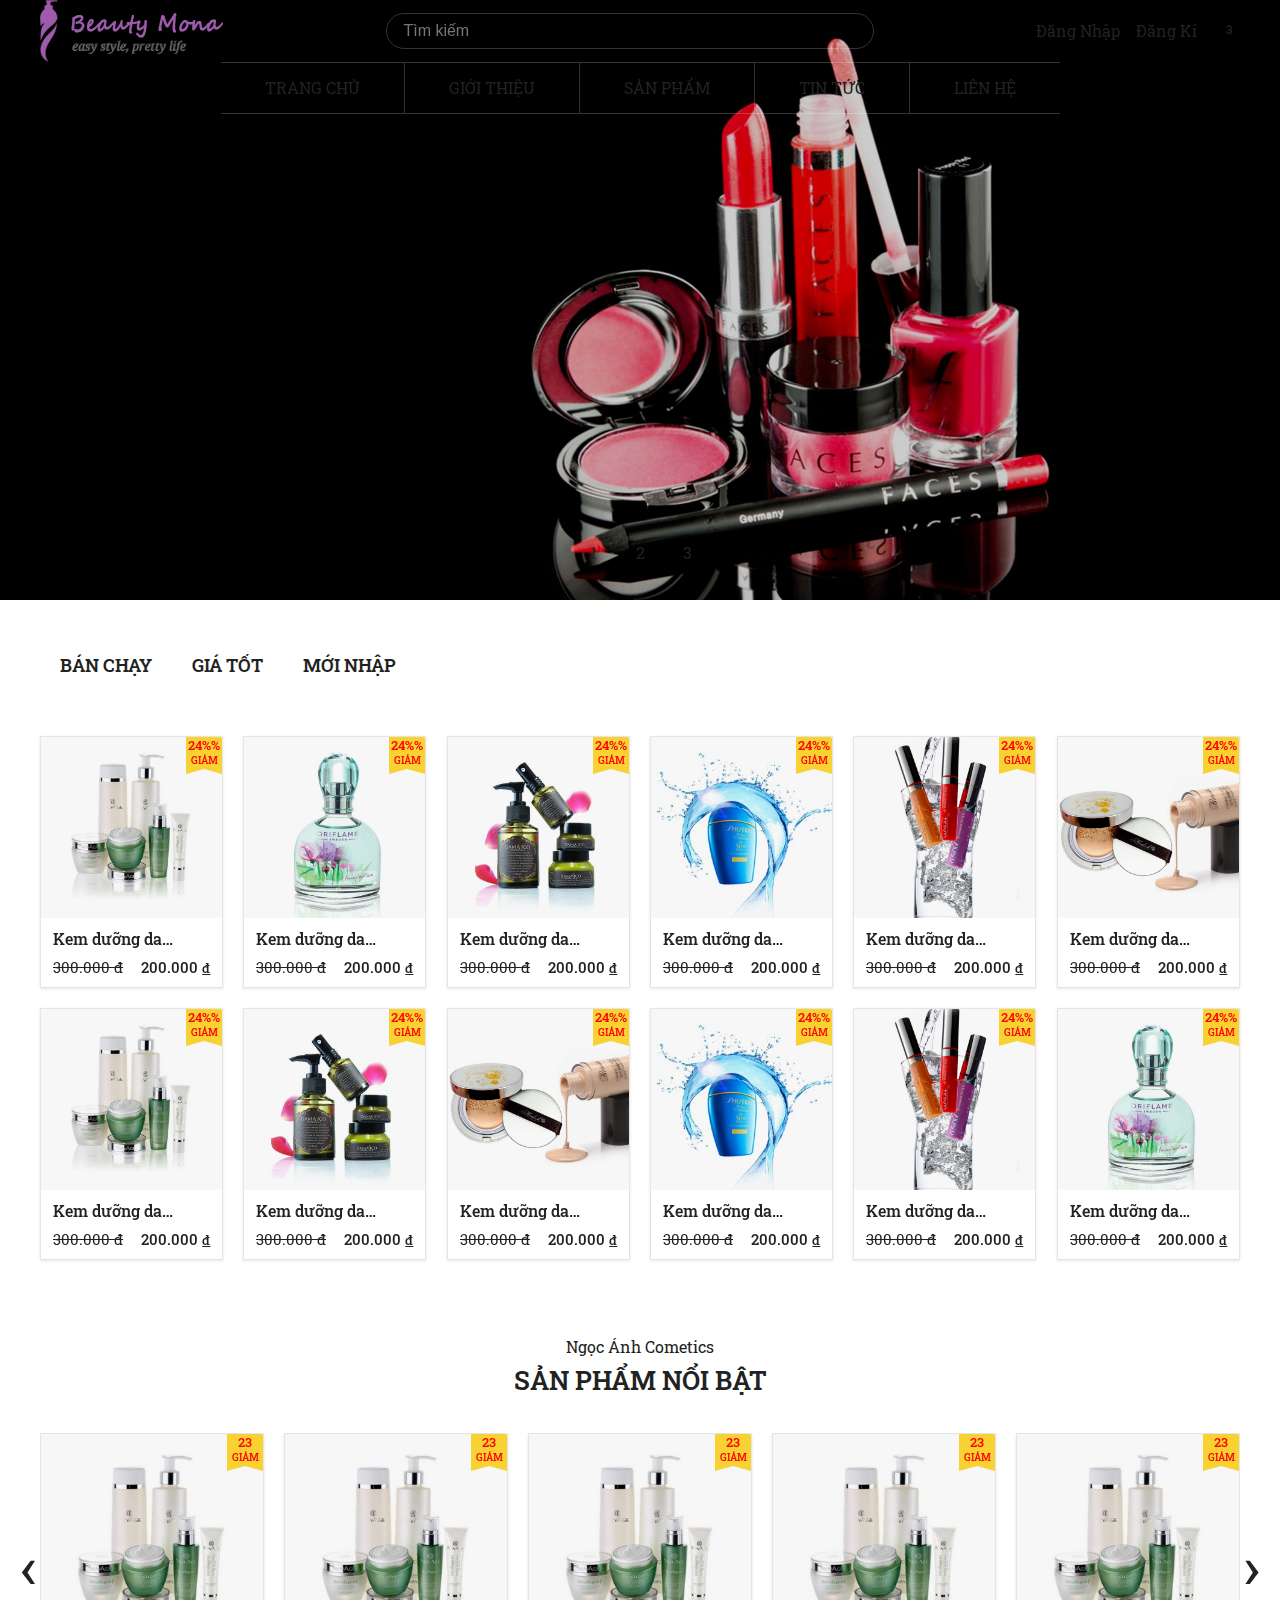
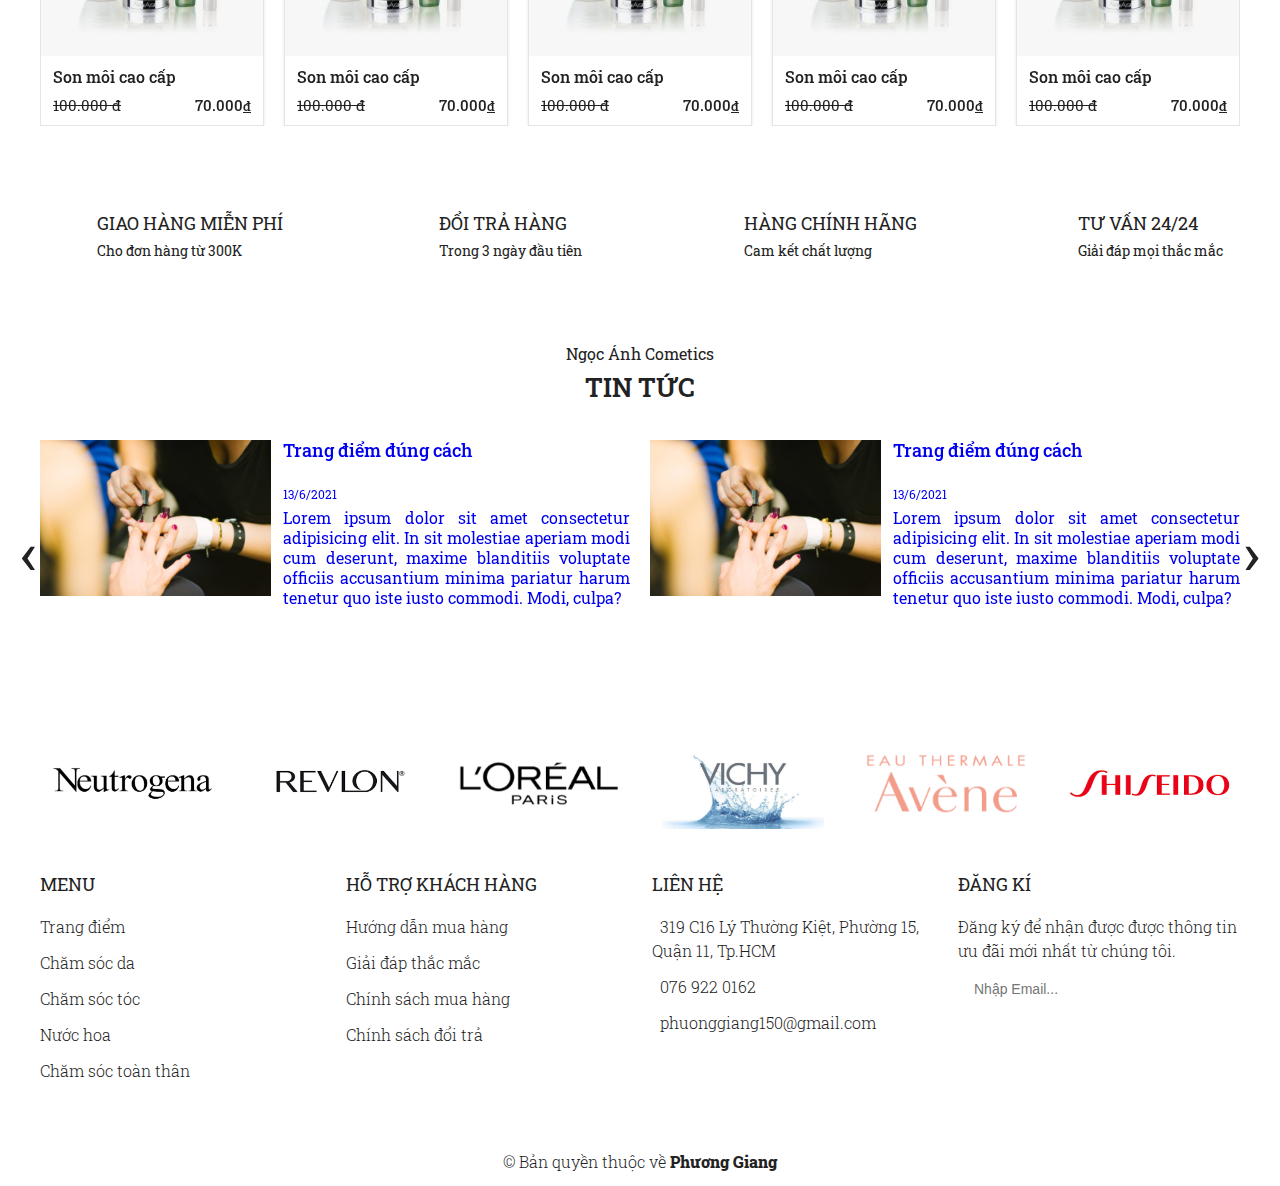
<file: web/index.html>
<!DOCTYPE html>
<html lang="en">
<!-- https://cocoshop.vn/ -->
<!-- http://mauweb.monamedia.net/vanihome/ -->

<head>
    <meta charset="UTF-8">
    <meta http-equiv="X-UA-Compatible" content="IE=edge">
    <meta name="viewport" content="width=device-width, initial-scale=1.0">
    <title>Danh sách sản phẩm</title>
    <!-- Font roboto -->
    <link rel="preconnect" href="https://fonts.gstatic.com">
    <link href="https://fonts.googleapis.com/css2?family=Roboto+Slab:wght@100;200;300;400;500;600;700;800;900&display=swap" rel="stylesheet">
    <!-- Icon fontanwesome -->
    <link rel="stylesheet" href="https://pro.fontawesome.com/releases/v5.10.0/css/all.css" integrity="sha384-AYmEC3Yw5cVb3ZcuHtOA93w35dYTsvhLPVnYs9eStHfGJvOvKxVfELGroGkvsg+p" crossorigin="anonymous" />
    <!-- Reset css & grid sytem -->
    <link rel="stylesheet" href="./assets/css/library.css">
    <link href="./assets/owlCarousel/assets/owl.carousel.min.css" rel="stylesheet" />
    <!-- Layout -->
    <link rel="stylesheet" href="./assets/css/common.css">
    <!-- index -->
    <link href="./assets/css/home.css" rel="stylesheet" />

    <script src="https://code.jquery.com/jquery-3.6.0.min.js"></script>
    <!-- Owl caroucel Js-->
    <script src="./assets/owlCarousel/owl.carousel.min.js"></script>

</head>

<body>
    <div class="header scrolling" id="myHeader">
        <div class="grid wide">
            <div class="header__top">
                <div class="navbar-icon">
                    <span></span>
                    <span></span>
                    <span></span>
                </div>
                <a href="index.html" class="header__logo">
                    <img src="./assets/logo.png" alt="">
                </a>
                <div class="header__search">
                    <div class="header__search-wrap">
                        <input type="text" class="header__search-input" placeholder="Tìm kiếm">
                        <a class="header__search-icon" href="#">
                            <i class="fas fa-search"></i>
                        </a>
                    </div>
                </div>
                <div class="header__account">
                    <a href="#my-Login" class="header__account-login">Đăng Nhập</a>
                    <a href="#my-Register" class="header__account-register">Đăng Kí</a>
                </div>
                <!-- Cart -->
                <div class="header__cart have" href="viewCart.jsp">
                    <i class="fas fa-shopping-basket"></i>
                    <div class="header__cart-amount">
                        3
                    </div>
                    <div class="header__cart-wrap">
                        <ul class="order__list">
                            <li class="item-order">
                                <div class="order-wrap">
                                    <a href="product.html" class="order-img">
                                        <img src="./assets/img/product/product1.jpg" alt="">
                                    </a>
                                    <div class="order-main">
                                        <a href="product.html" class="order-main-name">Áo sơ mi  caro kèm belt caro kèm belt Áo sơ mi caro kèm belt</a>
                                        <div class="order-main-price">2 x 45,000 ₫</div>
                                    </div>
                                    <a href="product.html" class="order-close"><i class="far fa-times-circle"></i></a>
                                </div>
                            </li>
                            <li class="item-order">
                                <div class="order-wrap">
                                    <a href="product.html" class="order-img">
                                        <img src="./assets/img/product/product1.jpg" alt="">
                                    </a>
                                    <div class="order-main">
                                        <a href="product.html" class="order-main-name">Áo sơ mi  caro kèm belt caro kèm belt Áo sơ mi caro kèm belt</a>
                                        <div class="order-main-price">2 x 45,000 ₫</div>
                                    </div>
                                    <a href="product.html" class="order-close"><i class="far fa-times-circle"></i></a>
                                </div>
                            </li>
                            <li class="item-order">
                                <div class="order-wrap">
                                    <a href="product.html" class="order-img">
                                        <img src="./assets/img/product/product1.jpg" alt="">
                                    </a>
                                    <div class="order-main">
                                        <a href="product.html" class="order-main-name">Áo sơ mi  caro kèm belt caro kèm belt Áo sơ mi caro kèm belt</a>
                                        <div class="order-main-price">2 x 45,000 ₫</div>
                                    </div>
                                    <a href="product.html" class="order-close"><i class="far fa-times-circle"></i></a>
                                </div>
                            </li>
                        </ul>
                        <div class="total-money">Tổng cộng: 120.000đ</div>
                        <a href="cart.html" class="btn btn--default cart-btn">Xem giỏ hàng</a>
                        <a href="pay.html" class="btn btn--default cart-btn orange">Thanh toán</a>
                        <!-- norcart -->
                        <!-- <img class="header__cart-img-nocart" src="http://www.giaybinhduong.com/images/empty-cart.png" alt=""> -->
                    </div>
                </div>
            </div>
        </div>
        <!-- Menu -->
        <div class="header__nav">
            <ul class="header__nav-list">
                <li class="header__nav-item nav__search">
                    <div class="nav__search-wrap">
                        <input class="nav__search-input" type="text" name="" id="" placeholder="Tìm sản phẩm...">
                    </div>
                    <div class="nav__search-btn">
                        <i class="fas fa-search"></i>
                    </div>
                </li>
                <li class="header__nav-item authen-form">
                    <a href="#" class="header__nav-link">Tài Khoản</a>
                    <ul class="sub-nav">
                        <li class="sub-nav__item">
                            <a href="#my-Login" class="sub-nav__link">Đăng Nhập</a>
                        </li>
                        <li class="sub-nav__item">
                            <a href="#my-Register" class="sub-nav__link">Đăng Kí</a>
                        </li>
                    </ul>
                </li>
                <li class="header__nav-item index">
                    <a href="index.html" class="header__nav-link">Trang chủ</a>
                </li>
                <li class="header__nav-item">
                    <a href="#" class="header__nav-link">Giới Thiệu</a>
                </li>
                <li class="header__nav-item">
                    <a href="#" class="header__nav-link">Sản Phẩm</a>
                    <div class="sub-nav-wrap grid wide">
                        <ul class="sub-nav">
                            <li class="sub-nav__item">
                                <a href="" class="sub-nav__link heading">Nước hoa</a>
                            </li>
                            <li class="sub-nav__item">
                                <a href="listProduct.html" class="sub-nav__link">Chăm sóc toàn thân vvv</a>
                            </li>
                            <li class="sub-nav__item">
                                <a href="listProduct.html" class="sub-nav__link">Khuyến mãi</a>
                            </li>
                            <li class="sub-nav__item">
                                <a href="listProduct.html" class="sub-nav__link">Chăm sóc cơ thể</a>
                            </li>
                            <li class="sub-nav__item">
                                <a href="listProduct.html" class="sub-nav__link">Nước hoa</a>
                            </li>
                            <li class="sub-nav__item">
                                <a href="listProduct.html" class="sub-nav__link">Chăm sóc miệng</a>
                            </li>
                        </ul>
                        <ul class="sub-nav">
                            <li class="sub-nav__item">
                                <a href="" class="sub-nav__link heading">Nước hoa</a>
                            </li>
                            <li class="sub-nav__item">
                                <a href="listProduct.html" class="sub-nav__link">Chăm sóc toàn thân vvv</a>
                            </li>
                            <li class="sub-nav__item">
                                <a href="listProduct.html" class="sub-nav__link">Khuyến mãi</a>
                            </li>
                            <li class="sub-nav__item">
                                <a href="listProduct.html" class="sub-nav__link">Chăm sóc cơ thể</a>
                            </li>
                            <li class="sub-nav__item">
                                <a href="listProduct.html" class="sub-nav__link">Nước hoa</a>
                            </li>
                            <li class="sub-nav__item">
                                <a href="listProduct.html" class="sub-nav__link">Chăm sóc miệng</a>
                            </li>
                        </ul>
                        <ul class="sub-nav">
                            <li class="sub-nav__item">
                                <a href="" class="sub-nav__link heading">Nước hoa</a>
                            </li>
                            <li class="sub-nav__item">
                                <a href="listProduct.html" class="sub-nav__link">Chăm sóc toàn thân vvv</a>
                            </li>
                            <li class="sub-nav__item">
                                <a href="listProduct.html" class="sub-nav__link">Khuyến mãi</a>
                            </li>
                            <li class="sub-nav__item">
                                <a href="listProduct.html" class="sub-nav__link">Chăm sóc cơ thể</a>
                            </li>
                            <li class="sub-nav__item">
                                <a href="listProduct.html" class="sub-nav__link">Nước hoa</a>
                            </li>
                            <li class="sub-nav__item">
                                <a href="listProduct.html" class="sub-nav__link">Chăm sóc miệng</a>
                            </li>
                        </ul>
                        <ul class="sub-nav">
                            <li class="sub-nav__item">
                                <a href="" class="sub-nav__link heading">Nước hoa</a>
                            </li>
                            <li class="sub-nav__item">
                                <a href="listProduct.html" class="sub-nav__link">Chăm sóc toàn thân vvv</a>
                            </li>
                            <li class="sub-nav__item">
                                <a href="listProduct.html" class="sub-nav__link">Khuyến mãi</a>
                            </li>
                            <li class="sub-nav__item">
                                <a href="listProduct.html" class="sub-nav__link">Chăm sóc cơ thể</a>
                            </li>
                            <li class="sub-nav__item">
                                <a href="listProduct.html" class="sub-nav__link">Nước hoa</a>
                            </li>
                            <li class="sub-nav__item">
                                <a href="listProduct.html" class="sub-nav__link">Chăm sóc miệng</a>
                            </li>
                        </ul>
                    </div>
                </li>
                <li class="header__nav-item">
                    <a href="news.html" class="header__nav-link">Tin Tức</a>
                </li>
                <li class="header__nav-item">
                    <a href="contact.html" class="header__nav-link">Liên Hệ</a>
                </li>
            </ul>
        </div>
    </div>
    <div class="main">
        <!-- Slider -->
        <div class="main__slice">
            <div class="slider">
                <div class="slide active" style="background-image:url(./assets/img/slider/slide-6.jpg)">
                    <div class="container">
                        <div class="caption">
                            <h1>Giảm giá 30%</h1>
                            <p>Giảm giá cực sốc trong tháng 6!</p>
                            <a href="listProduct.html" class="btn btn--default">Xem ngay</a>

                        </div>
                    </div>
                </div>
                <div class="slide active" style="background-image:url(./assets/img/slider/slide-4.jpg)">
                    <div class="container">
                        <div class="caption">
                            <h1>Giảm giá 30%</h1>
                            <p>Giảm giá cực sốc trong tháng 6!</p>
                            <a href="listProduct.html" class="btn btn--default">Xem ngay</a>

                        </div>
                    </div>
                </div>
                <div class="slide active" style="background-image:url(./assets/img/slider/slide-5.jpg)">
                    <div class="container">
                        <div class="caption">
                            <h1>Giảm giá 30%</h1>
                            <p>Giảm giá cực sốc trong tháng 6!</p>
                            <a href="listProduct.html" class="btn btn--default">Xem ngay</a>

                        </div>
                    </div>
                </div>
            </div>
            <!-- controls  -->
            <div class="controls">
                <div class="prev">
                    <i class="fas fa-chevron-left"></i>
                </div>
                <div class="next">
                    <i class="fas fa-chevron-right"></i>
                </div>
            </div>
            <!-- indicators -->
            <div class="indicator">
            </div>
        </div>
        <!--Product Category -->
        <div class="main__tabnine">
            <div class="grid wide">
                <!-- Tab items -->
                <div class="tabs">
                    <div class="tab-item active">
                        Bán Chạy
                    </div>
                    <div class="tab-item">
                        Giá tốt
                    </div>
                    <div class="tab-item">
                        Mới Nhập
                    </div>
                    <div class="line"></div>
                </div>
                <!-- Tab content -->
                <div class="tab-content">
                    <div class="tab-pane active">
                        <div class="row">
                            <div class="col l-2 m-4 s-6">
                                <div class="product">
                                    <div class="product__avt" style="background-image: url(./assets/img/product/product1.jpg);">
                                    </div>
                                    <div class="product__info">
                                        <h3 class="product__name">Kem dưỡng da NestPlae</h3>
                                        <div class="product__price">
                                            <div class="price__old">
                                                300.000 đ
                                            </div>
                                            <div class="price__new">200.000 <span class="price__unit">đ</span></div>
                                        </div>
                                        <div class="product__sale">
                                            <span class="product__sale-percent">24%%</span>
                                            <span class="product__sale-text">Giảm</span>
                                        </div>
                                    </div>
                                    <a href="product.html" class="viewDetail">Xem chi tiết</a>
                                    <a href="cart.html" class="addToCart">Thêm vào giỏ</a>
                                </div>
                            </div>
                            <div class="col l-2 m-4 s-6">
                                <div class="product">
                                    <div class="product__avt" style="background-image: url(./assets/img/product/product5.jpg);">
                                    </div>
                                    <div class="product__info">
                                        <h3 class="product__name">Kem dưỡng da NestPlae</h3>
                                        <div class="product__price">
                                            <div class="price__old">
                                                300.000 đ
                                            </div>
                                            <div class="price__new">200.000 <span class="price__unit">đ</span></div>
                                        </div>
                                        <div class="product__sale">
                                            <span class="product__sale-percent">24%%</span>
                                            <span class="product__sale-text">Giảm</span>
                                        </div>
                                    </div>
                                    <a href="product.html" class="viewDetail">Xem chi tiết</a>
                                    <a href="cart.html" class="addToCart">Thêm vào giỏ</a>
                                </div>
                            </div>
                            <div class="col l-2 m-4 s-6">
                                <div class="product">
                                    <div class="product__avt" style="background-image: url(./assets/img/product/product2.jpg);">
                                    </div>
                                    <div class="product__info">
                                        <h3 class="product__name">Kem dưỡng da NestPlae</h3>
                                        <div class="product__price">
                                            <div class="price__old">
                                                300.000 đ
                                            </div>
                                            <div class="price__new">200.000 <span class="price__unit">đ</span></div>
                                        </div>
                                        <div class="product__sale">
                                            <span class="product__sale-percent">24%%</span>
                                            <span class="product__sale-text">Giảm</span>
                                        </div>
                                    </div>
                                    <a href="product.html" class="viewDetail">Xem chi tiết</a>
                                    <a href="cart.html" class="addToCart">Thêm vào giỏ</a>
                                </div>
                            </div>
                            <div class="col l-2 m-4 s-6">
                                <div class="product">
                                    <div class="product__avt" style="background-image: url(./assets/img/product/product3.jpg);">
                                    </div>
                                    <div class="product__info">
                                        <h3 class="product__name">Kem dưỡng da NestPlae</h3>
                                        <div class="product__price">
                                            <div class="price__old">
                                                300.000 đ
                                            </div>
                                            <div class="price__new">200.000 <span class="price__unit">đ</span></div>
                                        </div>
                                        <div class="product__sale">
                                            <span class="product__sale-percent">24%%</span>
                                            <span class="product__sale-text">Giảm</span>
                                        </div>
                                    </div>
                                    <a href="product.html" class="viewDetail">Xem chi tiết</a>
                                    <a href="cart.html" class="addToCart">Thêm vào giỏ</a>
                                </div>
                            </div>
                            <div class="col l-2 m-4 s-6">
                                <div class="product">
                                    <div class="product__avt" style="background-image: url(./assets/img/product/product6.jpg);">
                                    </div>
                                    <div class="product__info">
                                        <h3 class="product__name">Kem dưỡng da NestPlae</h3>
                                        <div class="product__price">
                                            <div class="price__old">
                                                300.000 đ
                                            </div>
                                            <div class="price__new">200.000 <span class="price__unit">đ</span></div>
                                        </div>
                                        <div class="product__sale">
                                            <span class="product__sale-percent">24%%</span>
                                            <span class="product__sale-text">Giảm</span>
                                        </div>
                                    </div>
                                    <a href="product.html" class="viewDetail">Xem chi tiết</a>
                                    <a href="cart.html" class="addToCart">Thêm vào giỏ</a>
                                </div>
                            </div>
                            <div class="col l-2 m-4 s-6">
                                <div class="product">
                                    <div class="product__avt" style="background-image: url(./assets/img/product/product4.jpg);">
                                    </div>
                                    <div class="product__info">
                                        <h3 class="product__name">Kem dưỡng da NestPlae</h3>
                                        <div class="product__price">
                                            <div class="price__old">
                                                300.000 đ
                                            </div>
                                            <div class="price__new">200.000 <span class="price__unit">đ</span></div>
                                        </div>
                                        <div class="product__sale">
                                            <span class="product__sale-percent">24%%</span>
                                            <span class="product__sale-text">Giảm</span>
                                        </div>
                                    </div>
                                    <a href="product.html" class="viewDetail">Xem chi tiết</a>
                                    <a href="cart.html" class="addToCart">Thêm vào giỏ</a>
                                </div>
                            </div>
                            <div class="col l-2 m-4 s-6">
                                <div class="product">
                                    <div class="product__avt" style="background-image: url(./assets/img/product/product1.jpg);">
                                    </div>
                                    <div class="product__info">
                                        <h3 class="product__name">Kem dưỡng da NestPlae</h3>
                                        <div class="product__price">
                                            <div class="price__old">
                                                300.000 đ
                                            </div>
                                            <div class="price__new">200.000 <span class="price__unit">đ</span></div>
                                        </div>
                                        <div class="product__sale">
                                            <span class="product__sale-percent">24%%</span>
                                            <span class="product__sale-text">Giảm</span>
                                        </div>
                                    </div>
                                    <a href="product.html" class="viewDetail">Xem chi tiết</a>
                                    <a href="cart.html" class="addToCart">Thêm vào giỏ</a>
                                </div>
                            </div>
                            <div class="col l-2 m-4 s-6">
                                <div class="product">
                                    <div class="product__avt" style="background-image: url(./assets/img/product/product2.jpg);">
                                    </div>
                                    <div class="product__info">
                                        <h3 class="product__name">Kem dưỡng da NestPlae</h3>
                                        <div class="product__price">
                                            <div class="price__old">
                                                300.000 đ
                                            </div>
                                            <div class="price__new">200.000 <span class="price__unit">đ</span></div>
                                        </div>
                                        <div class="product__sale">
                                            <span class="product__sale-percent">24%%</span>
                                            <span class="product__sale-text">Giảm</span>
                                        </div>
                                    </div>
                                    <a href="product.html" class="viewDetail">Xem chi tiết</a>
                                    <a href="cart.html" class="addToCart">Thêm vào giỏ</a>
                                </div>
                            </div>
                            <div class="col l-2 m-4 s-6">
                                <div class="product">
                                    <div class="product__avt" style="background-image: url(./assets/img/product/product4.jpg);">
                                    </div>
                                    <div class="product__info">
                                        <h3 class="product__name">Kem dưỡng da NestPlae</h3>
                                        <div class="product__price">
                                            <div class="price__old">
                                                300.000 đ
                                            </div>
                                            <div class="price__new">200.000 <span class="price__unit">đ</span></div>
                                        </div>
                                        <div class="product__sale">
                                            <span class="product__sale-percent">24%%</span>
                                            <span class="product__sale-text">Giảm</span>
                                        </div>
                                    </div>
                                    <a href="product.html" class="viewDetail">Xem chi tiết</a>
                                    <a href="cart.html" class="addToCart">Thêm vào giỏ</a>
                                </div>
                            </div>
                            <div class="col l-2 m-4 s-6">
                                <div class="product">
                                    <div class="product__avt" style="background-image: url(./assets/img/product/product3.jpg);">
                                    </div>
                                    <div class="product__info">
                                        <h3 class="product__name">Kem dưỡng da NestPlae</h3>
                                        <div class="product__price">
                                            <div class="price__old">
                                                300.000 đ
                                            </div>
                                            <div class="price__new">200.000 <span class="price__unit">đ</span></div>
                                        </div>
                                        <div class="product__sale">
                                            <span class="product__sale-percent">24%%</span>
                                            <span class="product__sale-text">Giảm</span>
                                        </div>
                                    </div>
                                    <a href="product.html" class="viewDetail">Xem chi tiết</a>
                                    <a href="cart.html" class="addToCart">Thêm vào giỏ</a>
                                </div>
                            </div>
                            <div class="col l-2 m-4 s-6">
                                <div class="product">
                                    <div class="product__avt" style="background-image: url(./assets/img/product/product6.jpg);">
                                    </div>
                                    <div class="product__info">
                                        <h3 class="product__name">Kem dưỡng da NestPlae</h3>
                                        <div class="product__price">
                                            <div class="price__old">
                                                300.000 đ
                                            </div>
                                            <div class="price__new">200.000 <span class="price__unit">đ</span></div>
                                        </div>
                                        <div class="product__sale">
                                            <span class="product__sale-percent">24%%</span>
                                            <span class="product__sale-text">Giảm</span>
                                        </div>
                                    </div>
                                    <a href="product.html" class="viewDetail">Xem chi tiết</a>
                                    <a href="cart.html" class="addToCart">Thêm vào giỏ</a>
                                </div>
                            </div>
                            <div class="col l-2 m-4 s-6">
                                <div class="product">
                                    <div class="product__avt" style="background-image: url(./assets/img/product/product5.jpg);">
                                    </div>
                                    <div class="product__info">
                                        <h3 class="product__name">Kem dưỡng da NestPlae</h3>
                                        <div class="product__price">
                                            <div class="price__old">
                                                300.000 đ
                                            </div>
                                            <div class="price__new">200.000 <span class="price__unit">đ</span></div>
                                        </div>
                                        <div class="product__sale">
                                            <span class="product__sale-percent">24%%</span>
                                            <span class="product__sale-text">Giảm</span>
                                        </div>
                                    </div>
                                    <a href="product.html" class="viewDetail">Xem chi tiết</a>
                                    <a href="cart.html" class="addToCart">Thêm vào giỏ</a>
                                </div>
                            </div>
                        </div>
                    </div>
                    <div class="tab-pane">
                        <div class="row">
                            <div class="col l-2 m-4 s-6">
                                <div class="product">
                                    <div class="product__avt" style="background-image: url(./assets/img/product/product4.jpg);">
                                    </div>
                                    <div class="product__info">
                                        <h3 class="product__name">Kem dưỡng da NestPlae</h3>
                                        <div class="product__price">
                                            <div class="price__old">
                                                300.000 đ
                                            </div>
                                            <div class="price__new">200.000 <span class="price__unit">đ</span></div>
                                        </div>
                                        <div class="product__sale">
                                            <span class="product__sale-percent">24%%</span>
                                            <span class="product__sale-text">Giảm</span>
                                        </div>
                                    </div>
                                    <a href="product.html" class="viewDetail">Xem chi tiết</a>
                                    <a href="cart.html" class="addToCart">Thêm vào giỏ</a>
                                </div>
                            </div>
                            <div class="col l-2 m-4 s-6">
                                <div class="product">
                                    <div class="product__avt" style="background-image: url(./assets/img/product/product5.jpg);">
                                    </div>
                                    <div class="product__info">
                                        <h3 class="product__name">Kem dưỡng da NestPlae</h3>
                                        <div class="product__price">
                                            <div class="price__old">
                                                300.000 đ
                                            </div>
                                            <div class="price__new">200.000 <span class="price__unit">đ</span></div>
                                        </div>
                                        <div class="product__sale">
                                            <span class="product__sale-percent">24%%</span>
                                            <span class="product__sale-text">Giảm</span>
                                        </div>
                                    </div>
                                    <a href="product.html" class="viewDetail">Xem chi tiết</a>
                                    <a href="cart.html" class="addToCart">Thêm vào giỏ</a>
                                </div>
                            </div>
                            <div class="col l-2 m-4 s-6">
                                <div class="product">
                                    <div class="product__avt" style="background-image: url(./assets/img/product/product2.jpg);">
                                    </div>
                                    <div class="product__info">
                                        <h3 class="product__name">Kem dưỡng da NestPlae</h3>
                                        <div class="product__price">
                                            <div class="price__old">
                                                300.000 đ
                                            </div>
                                            <div class="price__new">200.000 <span class="price__unit">đ</span></div>
                                        </div>
                                        <div class="product__sale">
                                            <span class="product__sale-percent">24%%</span>
                                            <span class="product__sale-text">Giảm</span>
                                        </div>
                                    </div>
                                    <a href="product.html" class="viewDetail">Xem chi tiết</a>
                                    <a href="cart.html" class="addToCart">Thêm vào giỏ</a>
                                </div>
                            </div>
                            <div class="col l-2 m-4 s-6">
                                <div class="product">
                                    <div class="product__avt" style="background-image: url(./assets/img/product/product3.jpg);">
                                    </div>
                                    <div class="product__info">
                                        <h3 class="product__name">Kem dưỡng da NestPlae</h3>
                                        <div class="product__price">
                                            <div class="price__old">
                                                300.000 đ
                                            </div>
                                            <div class="price__new">200.000 <span class="price__unit">đ</span></div>
                                        </div>
                                        <div class="product__sale">
                                            <span class="product__sale-percent">24%%</span>
                                            <span class="product__sale-text">Giảm</span>
                                        </div>
                                    </div>
                                    <a href="product.html" class="viewDetail">Xem chi tiết</a>
                                    <a href="cart.html" class="addToCart">Thêm vào giỏ</a>
                                </div>
                            </div>
                            <div class="col l-2 m-4 s-6">
                                <div class="product">
                                    <div class="product__avt" style="background-image: url(./assets/img/product/product6.jpg);">
                                    </div>
                                    <div class="product__info">
                                        <h3 class="product__name">Kem dưỡng da NestPlae</h3>
                                        <div class="product__price">
                                            <div class="price__old">
                                                300.000 đ
                                            </div>
                                            <div class="price__new">200.000 <span class="price__unit">đ</span></div>
                                        </div>
                                        <div class="product__sale">
                                            <span class="product__sale-percent">24%%</span>
                                            <span class="product__sale-text">Giảm</span>
                                        </div>
                                    </div>
                                    <a href="product.html" class="viewDetail">Xem chi tiết</a>
                                    <a href="cart.html" class="addToCart">Thêm vào giỏ</a>
                                </div>
                            </div>
                            <div class="col l-2 m-4 s-6">
                                <div class="product">
                                    <div class="product__avt" style="background-image: url(./assets/img/product/product4.jpg);">
                                    </div>
                                    <div class="product__info">
                                        <h3 class="product__name">Kem dưỡng da NestPlae</h3>
                                        <div class="product__price">
                                            <div class="price__old">
                                                300.000 đ
                                            </div>
                                            <div class="price__new">200.000 <span class="price__unit">đ</span></div>
                                        </div>
                                        <div class="product__sale">
                                            <span class="product__sale-percent">24%%</span>
                                            <span class="product__sale-text">Giảm</span>
                                        </div>
                                    </div>
                                    <a href="product.html" class="viewDetail">Xem chi tiết</a>
                                    <a href="cart.html" class="addToCart">Thêm vào giỏ</a>
                                </div>
                            </div>
                            <div class="col l-2 m-4 s-6">
                                <div class="product">
                                    <div class="product__avt" style="background-image: url(./assets/img/product/product1.jpg);">
                                    </div>
                                    <div class="product__info">
                                        <h3 class="product__name">Kem dưỡng da NestPlae</h3>
                                        <div class="product__price">
                                            <div class="price__old">
                                                300.000 đ
                                            </div>
                                            <div class="price__new">200.000 <span class="price__unit">đ</span></div>
                                        </div>
                                        <div class="product__sale">
                                            <span class="product__sale-percent">24%%</span>
                                            <span class="product__sale-text">Giảm</span>
                                        </div>
                                    </div>
                                    <a href="product.html" class="viewDetail">Xem chi tiết</a>
                                    <a href="cart.html" class="addToCart">Thêm vào giỏ</a>
                                </div>
                            </div>
                            <div class="col l-2 m-4 s-6">
                                <div class="product">
                                    <div class="product__avt" style="background-image: url(./assets/img/product/product2.jpg);">
                                    </div>
                                    <div class="product__info">
                                        <h3 class="product__name">Kem dưỡng da NestPlae</h3>
                                        <div class="product__price">
                                            <div class="price__old">
                                                300.000 đ
                                            </div>
                                            <div class="price__new">200.000 <span class="price__unit">đ</span></div>
                                        </div>
                                        <div class="product__sale">
                                            <span class="product__sale-percent">24%%</span>
                                            <span class="product__sale-text">Giảm</span>
                                        </div>
                                    </div>
                                    <a href="product.html" class="viewDetail">Xem chi tiết</a>
                                    <a href="cart.html" class="addToCart">Thêm vào giỏ</a>
                                </div>
                            </div>
                            <div class="col l-2 m-4 s-6">
                                <div class="product">
                                    <div class="product__avt" style="background-image: url(./assets/img/product/product4.jpg);">
                                    </div>
                                    <div class="product__info">
                                        <h3 class="product__name">Kem dưỡng da NestPlae</h3>
                                        <div class="product__price">
                                            <div class="price__old">
                                                300.000 đ
                                            </div>
                                            <div class="price__new">200.000 <span class="price__unit">đ</span></div>
                                        </div>
                                        <div class="product__sale">
                                            <span class="product__sale-percent">24%%</span>
                                            <span class="product__sale-text">Giảm</span>
                                        </div>
                                    </div>
                                    <a href="product.html" class="viewDetail">Xem chi tiết</a>
                                    <a href="cart.html" class="addToCart">Thêm vào giỏ</a>
                                </div>
                            </div>
                            <div class="col l-2 m-4 s-6">
                                <div class="product">
                                    <div class="product__avt" style="background-image: url(./assets/img/product/product3.jpg);">
                                    </div>
                                    <div class="product__info">
                                        <h3 class="product__name">Kem dưỡng da NestPlae</h3>
                                        <div class="product__price">
                                            <div class="price__old">
                                                300.000 đ
                                            </div>
                                            <div class="price__new">200.000 <span class="price__unit">đ</span></div>
                                        </div>
                                        <div class="product__sale">
                                            <span class="product__sale-percent">24%%</span>
                                            <span class="product__sale-text">Giảm</span>
                                        </div>
                                    </div>
                                    <a href="product.html" class="viewDetail">Xem chi tiết</a>
                                    <a href="cart.html" class="addToCart">Thêm vào giỏ</a>
                                </div>
                            </div>
                            <div class="col l-2 m-4 s-6">
                                <div class="product">
                                    <div class="product__avt" style="background-image: url(./assets/img/product/product6.jpg);">
                                    </div>
                                    <div class="product__info">
                                        <h3 class="product__name">Kem dưỡng da NestPlae</h3>
                                        <div class="product__price">
                                            <div class="price__old">
                                                300.000 đ
                                            </div>
                                            <div class="price__new">200.000 <span class="price__unit">đ</span></div>
                                        </div>
                                        <div class="product__sale">
                                            <span class="product__sale-percent">24%%</span>
                                            <span class="product__sale-text">Giảm</span>
                                        </div>
                                    </div>
                                    <a href="product.html" class="viewDetail">Xem chi tiết</a>
                                    <a href="cart.html" class="addToCart">Thêm vào giỏ</a>
                                </div>
                            </div>
                            <div class="col l-2 m-4 s-6">
                                <div class="product">
                                    <div class="product__avt" style="background-image: url(./assets/img/product/product5.jpg);">
                                    </div>
                                    <div class="product__info">
                                        <h3 class="product__name">Kem dưỡng da NestPlae</h3>
                                        <div class="product__price">
                                            <div class="price__old">
                                                300.000 đ
                                            </div>
                                            <div class="price__new">200.000 <span class="price__unit">đ</span></div>
                                        </div>
                                        <div class="product__sale">
                                            <span class="product__sale-percent">24%%</span>
                                            <span class="product__sale-text">Giảm</span>
                                        </div>
                                    </div>
                                    <a href="product.html" class="viewDetail">Xem chi tiết</a>
                                    <a href="cart.html" class="addToCart">Thêm vào giỏ</a>
                                </div>
                            </div>
                        </div>
                    </div>
                    <div class="tab-pane">
                        <div class="row">
                            <div class="col l-2 m-4 s-6">
                                <div class="product">
                                    <div class="product__avt" style="background-image: url(./assets/img/product/product2.jpg);">
                                    </div>
                                    <div class="product__info">
                                        <h3 class="product__name">Kem dưỡng da NestPlae</h3>
                                        <div class="product__price">
                                            <div class="price__old">
                                                300.000 đ
                                            </div>
                                            <div class="price__new">200.000 <span class="price__unit">đ</span></div>
                                        </div>
                                        <div class="product__sale">
                                            <span class="product__sale-percent">24%%</span>
                                            <span class="product__sale-text">Giảm</span>
                                        </div>
                                    </div>
                                    <a href="product.html" class="viewDetail">Xem chi tiết</a>
                                    <a href="cart.html" class="addToCart">Thêm vào giỏ</a>
                                </div>
                            </div>
                            <div class="col l-2 m-4 s-6">
                                <div class="product">
                                    <div class="product__avt" style="background-image: url(./assets/img/product/product5.jpg);">
                                    </div>
                                    <div class="product__info">
                                        <h3 class="product__name">Kem dưỡng da NestPlae</h3>
                                        <div class="product__price">
                                            <div class="price__old">
                                                300.000 đ
                                            </div>
                                            <div class="price__new">200.000 <span class="price__unit">đ</span></div>
                                        </div>
                                        <div class="product__sale">
                                            <span class="product__sale-percent">24%%</span>
                                            <span class="product__sale-text">Giảm</span>
                                        </div>
                                    </div>
                                    <a href="product.html" class="viewDetail">Xem chi tiết</a>
                                    <a href="cart.html" class="addToCart">Thêm vào giỏ</a>
                                </div>
                            </div>
                            <div class="col l-2 m-4 s-6">
                                <div class="product">
                                    <div class="product__avt" style="background-image: url(./assets/img/product/product2.jpg);">
                                    </div>
                                    <div class="product__info">
                                        <h3 class="product__name">Kem dưỡng da NestPlae</h3>
                                        <div class="product__price">
                                            <div class="price__old">
                                                300.000 đ
                                            </div>
                                            <div class="price__new">200.000 <span class="price__unit">đ</span></div>
                                        </div>
                                        <div class="product__sale">
                                            <span class="product__sale-percent">24%%</span>
                                            <span class="product__sale-text">Giảm</span>
                                        </div>
                                    </div>
                                    <a href="product.html" class="viewDetail">Xem chi tiết</a>
                                    <a href="cart.html" class="addToCart">Thêm vào giỏ</a>
                                </div>
                            </div>
                            <div class="col l-2 m-4 s-6">
                                <div class="product">
                                    <div class="product__avt" style="background-image: url(./assets/img/product/product3.jpg);">
                                    </div>
                                    <div class="product__info">
                                        <h3 class="product__name">Kem dưỡng da NestPlae</h3>
                                        <div class="product__price">
                                            <div class="price__old">
                                                300.000 đ
                                            </div>
                                            <div class="price__new">200.000 <span class="price__unit">đ</span></div>
                                        </div>
                                        <div class="product__sale">
                                            <span class="product__sale-percent">24%%</span>
                                            <span class="product__sale-text">Giảm</span>
                                        </div>
                                    </div>
                                    <a href="product.html" class="viewDetail">Xem chi tiết</a>
                                    <a href="cart.html" class="addToCart">Thêm vào giỏ</a>
                                </div>
                            </div>
                            <div class="col l-2 m-4 s-6">
                                <div class="product">
                                    <div class="product__avt" style="background-image: url(./assets/img/product/product6.jpg);">
                                    </div>
                                    <div class="product__info">
                                        <h3 class="product__name">Kem dưỡng da NestPlae</h3>
                                        <div class="product__price">
                                            <div class="price__old">
                                                300.000 đ
                                            </div>
                                            <div class="price__new">200.000 <span class="price__unit">đ</span></div>
                                        </div>
                                        <div class="product__sale">
                                            <span class="product__sale-percent">24%%</span>
                                            <span class="product__sale-text">Giảm</span>
                                        </div>
                                    </div>
                                    <a href="product.html" class="viewDetail">Xem chi tiết</a>
                                    <a href="cart.html" class="addToCart">Thêm vào giỏ</a>
                                </div>
                            </div>
                            <div class="col l-2 m-4 s-6">
                                <div class="product">
                                    <div class="product__avt" style="background-image: url(./assets/img/product/product4.jpg);">
                                    </div>
                                    <div class="product__info">
                                        <h3 class="product__name">Kem dưỡng da NestPlae</h3>
                                        <div class="product__price">
                                            <div class="price__old">
                                                300.000 đ
                                            </div>
                                            <div class="price__new">200.000 <span class="price__unit">đ</span></div>
                                        </div>
                                        <div class="product__sale">
                                            <span class="product__sale-percent">24%%</span>
                                            <span class="product__sale-text">Giảm</span>
                                        </div>
                                    </div>
                                    <a href="product.html" class="viewDetail">Xem chi tiết</a>
                                    <a href="cart.html" class="addToCart">Thêm vào giỏ</a>
                                </div>
                            </div>
                            <div class="col l-2 m-4 s-6">
                                <div class="product">
                                    <div class="product__avt" style="background-image: url(./assets/img/product/product1.jpg);">
                                    </div>
                                    <div class="product__info">
                                        <h3 class="product__name">Kem dưỡng da NestPlae</h3>
                                        <div class="product__price">
                                            <div class="price__old">
                                                300.000 đ
                                            </div>
                                            <div class="price__new">200.000 <span class="price__unit">đ</span></div>
                                        </div>
                                        <div class="product__sale">
                                            <span class="product__sale-percent">24%%</span>
                                            <span class="product__sale-text">Giảm</span>
                                        </div>
                                    </div>
                                    <a href="product.html" class="viewDetail">Xem chi tiết</a>
                                    <a href="cart.html" class="addToCart">Thêm vào giỏ</a>
                                </div>
                            </div>
                            <div class="col l-2 m-4 s-6">
                                <div class="product">
                                    <div class="product__avt" style="background-image: url(./assets/img/product/product2.jpg);">
                                    </div>
                                    <div class="product__info">
                                        <h3 class="product__name">Kem dưỡng da NestPlae</h3>
                                        <div class="product__price">
                                            <div class="price__old">
                                                300.000 đ
                                            </div>
                                            <div class="price__new">200.000 <span class="price__unit">đ</span></div>
                                        </div>
                                        <div class="product__sale">
                                            <span class="product__sale-percent">24%%</span>
                                            <span class="product__sale-text">Giảm</span>
                                        </div>
                                    </div>
                                    <a href="product.html" class="viewDetail">Xem chi tiết</a>
                                    <a href="cart.html" class="addToCart">Thêm vào giỏ</a>
                                </div>
                            </div>
                            <div class="col l-2 m-4 s-6">
                                <div class="product">
                                    <div class="product__avt" style="background-image: url(./assets/img/product/product4.jpg);">
                                    </div>
                                    <div class="product__info">
                                        <h3 class="product__name">Kem dưỡng da NestPlae</h3>
                                        <div class="product__price">
                                            <div class="price__old">
                                                300.000 đ
                                            </div>
                                            <div class="price__new">200.000 <span class="price__unit">đ</span></div>
                                        </div>
                                        <div class="product__sale">
                                            <span class="product__sale-percent">24%%</span>
                                            <span class="product__sale-text">Giảm</span>
                                        </div>
                                    </div>
                                    <a href="product.html" class="viewDetail">Xem chi tiết</a>
                                    <a href="cart.html" class="addToCart">Thêm vào giỏ</a>
                                </div>
                            </div>
                            <div class="col l-2 m-4 s-6">
                                <div class="product">
                                    <div class="product__avt" style="background-image: url(./assets/img/product/product3.jpg);">
                                    </div>
                                    <div class="product__info">
                                        <h3 class="product__name">Kem dưỡng da NestPlae</h3>
                                        <div class="product__price">
                                            <div class="price__old">
                                                300.000 đ
                                            </div>
                                            <div class="price__new">200.000 <span class="price__unit">đ</span></div>
                                        </div>
                                        <div class="product__sale">
                                            <span class="product__sale-percent">24%%</span>
                                            <span class="product__sale-text">Giảm</span>
                                        </div>
                                    </div>
                                    <a href="product.html" class="viewDetail">Xem chi tiết</a>
                                    <a href="cart.html" class="addToCart">Thêm vào giỏ</a>
                                </div>
                            </div>
                            <div class="col l-2 m-4 s-6">
                                <div class="product">
                                    <div class="product__avt" style="background-image: url(./assets/img/product/product6.jpg);">
                                    </div>
                                    <div class="product__info">
                                        <h3 class="product__name">Kem dưỡng da NestPlae</h3>
                                        <div class="product__price">
                                            <div class="price__old">
                                                300.000 đ
                                            </div>
                                            <div class="price__new">200.000 <span class="price__unit">đ</span></div>
                                        </div>
                                        <div class="product__sale">
                                            <span class="product__sale-percent">24%%</span>
                                            <span class="product__sale-text">Giảm</span>
                                        </div>
                                    </div>
                                    <a href="product.html" class="viewDetail">Xem chi tiết</a>
                                    <a href="cart.html" class="addToCart">Thêm vào giỏ</a>
                                </div>
                            </div>
                            <div class="col l-2 m-4 s-6">
                                <div class="product">
                                    <div class="product__avt" style="background-image: url(./assets/img/product/product5.jpg);">
                                    </div>
                                    <div class="product__info">
                                        <h3 class="product__name">Kem dưỡng da NestPlae</h3>
                                        <div class="product__price">
                                            <div class="price__old">
                                                300.000 đ
                                            </div>
                                            <div class="price__new">200.000 <span class="price__unit">đ</span></div>
                                        </div>
                                        <div class="product__sale">
                                            <span class="product__sale-percent">24%%</span>
                                            <span class="product__sale-text">Giảm</span>
                                        </div>
                                    </div>
                                    <a href="product.html" class="viewDetail">Xem chi tiết</a>
                                    <a href="cart.html" class="addToCart">Thêm vào giỏ</a>
                                </div>
                            </div>
                        </div>
                    </div>
                </div>
            </div>
        </div>
        <!-- HightLight  -->
        <div class="main__frame">
            <div class="grid wide">
                <h3 class="category__title">Ngọc Ánh Cometics</h3>
                <h3 class="category__heading">SẢN PHẨM NỔI BẬT</h3>
                <div class="owl-carousel hight owl-theme">
                    <div class="product">
                        <div class="product__avt" style="background-image: url(./assets/img/product/product1.jpg);">
                        </div>
                        <div class="product__info">
                            <h3 class="product__name">Son môi cao cấp</h3>
                            <div class="product__price">
                                <div class="price__old">
                                    100.000 đ
                                </div>
                                <div class="price__new"> 70.000<span class="price__unit">đ</span></div>
                            </div>
                            <div class="product__sale">
                                <span class="product__sale-percent">23</span>
                                <span class="product__sale-text">Giảm</span>
                            </div>
                        </div>
                        <a href="product.html" class="viewDetail">Xem chi tiết</a>
                        <a href="cart.html" class="addToCart">Thêm vào giỏ</a>
                    </div>
                    <div class="product">
                        <div class="product__avt" style="background-image: url(./assets/img/product/product1.jpg);">
                        </div>
                        <div class="product__info">
                            <h3 class="product__name">Son môi cao cấp</h3>
                            <div class="product__price">
                                <div class="price__old">
                                    100.000 đ
                                </div>
                                <div class="price__new"> 70.000<span class="price__unit">đ</span></div>
                            </div>
                            <div class="product__sale">
                                <span class="product__sale-percent">23</span>
                                <span class="product__sale-text">Giảm</span>
                            </div>
                        </div>
                        <a href="product.html" class="viewDetail">Xem chi tiết</a>
                        <a href="cart.html" class="addToCart">Thêm vào giỏ</a>

                    </div>
                    <div class="product">
                        <div class="product__avt" style="background-image: url(./assets/img/product/product1.jpg);">
                        </div>
                        <div class="product__info">
                            <h3 class="product__name">Son môi cao cấp</h3>
                            <div class="product__price">
                                <div class="price__old">
                                    100.000 đ
                                </div>
                                <div class="price__new"> 70.000<span class="price__unit">đ</span></div>
                            </div>
                            <div class="product__sale">
                                <span class="product__sale-percent">23</span>
                                <span class="product__sale-text">Giảm</span>
                            </div>
                        </div>
                        <a href="product.html" class="viewDetail">Xem chi tiết</a>
                        <a href="cart.html" class="addToCart">Thêm vào giỏ</a>

                    </div>
                    <div class="product">
                        <div class="product__avt" style="background-image: url(./assets/img/product/product1.jpg);">
                        </div>
                        <div class="product__info">
                            <h3 class="product__name">Son môi cao cấp</h3>
                            <div class="product__price">
                                <div class="price__old">
                                    100.000 đ
                                </div>
                                <div class="price__new"> 70.000<span class="price__unit">đ</span></div>
                            </div>
                            <div class="product__sale">
                                <span class="product__sale-percent">23</span>
                                <span class="product__sale-text">Giảm</span>
                            </div>
                        </div>
                        <a href="product.html" class="viewDetail">Xem chi tiết</a>
                        <a href="cart.html" class="addToCart">Thêm vào giỏ</a>

                    </div>
                    <div class="product">
                        <div class="product__avt" style="background-image: url(./assets/img/product/product1.jpg);">
                        </div>
                        <div class="product__info">
                            <h3 class="product__name">Son môi cao cấp</h3>
                            <div class="product__price">
                                <div class="price__old">
                                    100.000 đ
                                </div>
                                <div class="price__new"> 70.000<span class="price__unit">đ</span></div>
                            </div>
                            <div class="product__sale">
                                <span class="product__sale-percent">23</span>
                                <span class="product__sale-text">Giảm</span>
                            </div>
                        </div>
                        <a href="product.html" class="viewDetail">Xem chi tiết</a>
                        <a href="cart.html" class="addToCart">Thêm vào giỏ</a>

                    </div>
                    <div class="product">
                        <div class="product__avt" style="background-image: url(./assets/img/product/product1.jpg);">
                        </div>
                        <div class="product__info">
                            <h3 class="product__name">Son môi cao cấp</h3>
                            <div class="product__price">
                                <div class="price__old">
                                    100.000 đ
                                </div>
                                <div class="price__new"> 70.000<span class="price__unit">đ</span></div>
                            </div>
                            <div class="product__sale">
                                <span class="product__sale-percent">23</span>
                                <span class="product__sale-text">Giảm</span>
                            </div>
                        </div>
                        <a href="product.html" class="viewDetail">Xem chi tiết</a>
                        <a href="cart.html" class="addToCart">Thêm vào giỏ</a>

                    </div>
                    <div class="product">
                        <div class="product__avt" style="background-image: url(./assets/img/product/product1.jpg);">
                        </div>
                        <div class="product__info">
                            <h3 class="product__name">Son môi cao cấp</h3>
                            <div class="product__price">
                                <div class="price__old">
                                    100.000 đ
                                </div>
                                <div class="price__new"> 70.000<span class="price__unit">đ</span></div>
                            </div>
                            <div class="product__sale">
                                <span class="product__sale-percent">23</span>
                                <span class="product__sale-text">Giảm</span>
                            </div>
                        </div>
                        <a href="product.html" class="viewDetail">Xem chi tiết</a>
                        <a href="cart.html" class="addToCart">Thêm vào giỏ</a>

                    </div>
                </div>
            </div>
        </div>
        <!-- Sales Policy -->
        <div class="main__policy">
            <div class="row">
                <div class="col l-3 m-6">
                    <div class="policy bg-1">
                        <img src="./assets/img/policy/policy1.png" class="policy__img"></img>
                        <div class="policy__info">
                            <h3 class="policy__title">GIAO HÀNG MIỄN PHÍ</h3>
                            <p class="policy__description">Cho đơn hàng từ 300K</p>
                        </div>
                    </div>
                </div>
                <div class="col l-3 m-6">
                    <div class="policy bg-2">
                        <img src="./assets/img/policy/policy2.png" class="policy__img"></img>
                        <div class="policy__info">
                            <h3 class="policy__title">ĐỔI TRẢ HÀNG</h3>
                            <p class="policy__description">Trong 3 ngày đầu tiên</p>
                        </div>
                    </div>
                </div>
                <div class="col l-3 m-6">
                    <div class="policy bg-1">
                        <img src="./assets/img/policy/policy3.png" class="policy__img"></img>
                        <div class="policy__info">
                            <h3 class="policy__title">HÀNG CHÍNH HÃNG</h3>
                            <p class="policy__description">Cam kết chất lượng</p>
                        </div>
                    </div>
                </div>
                <div class="col l-3 m-6">
                    <div class="policy bg-2">
                        <img src="./assets/img/policy/policy4.png" class="policy__img"></img>
                        <div class="policy__info">
                            <h3 class="policy__title">TƯ VẤN 24/24</h3>
                            <p class="policy__description">Giải đáp mọi thắc mắc</p>
                        </div>
                    </div>
                </div>

            </div>
        </div>
        <!-- News -->
        <div class="main__frame bg-3">
            <div class="grid wide">
                <h3 class="category__title">Ngọc Ánh Cometics</h3>
                <h3 class="category__heading">Tin Tức</h3>
                <div class="owl-carousel news owl-theme">
                    <a href="news.html" class="news">
                        <div class="news__img">
                            <img src="./assets/img/news/news1.jpg" alt="">
                        </div>
                        <div class="news__body">
                            <h3 class="news__body-title">Trang điểm đúng cách</h3>
                            <div class="new__body-date">13/6/2021</div>
                            <p class="news__description">
                                Lorem ipsum dolor sit amet consectetur adipisicing elit. In sit molestiae aperiam modi cum deserunt, maxime blanditiis voluptate officiis accusantium minima pariatur harum tenetur quo iste iusto commodi. Modi, culpa?
                            </p>
                        </div>
                    </a>
                    <a href="news.html" class="news">
                        <div class="news__img">
                            <img src="./assets/img/news/news1.jpg" alt="">
                        </div>
                        <div class="news__body">
                            <h3 class="news__body-title">Trang điểm đúng cách</h3>
                            <div class="new__body-date">13/6/2021</div>
                            <p class="news__description">
                                Lorem ipsum dolor sit amet consectetur adipisicing elit. In sit molestiae aperiam modi cum deserunt, maxime blanditiis voluptate officiis accusantium minima pariatur harum tenetur quo iste iusto commodi. Modi, culpa?
                            </p>
                        </div>
                    </a>
                    <a href="news.html" class="news">
                        <div class="news__img">
                            <img src="./assets/img/news/news1.jpg" alt="">
                        </div>
                        <div class="news__body">
                            <h3 class="news__body-title">Trang điểm đúng cách</h3>
                            <div class="new__body-date">13/6/2021</div>
                            <p class="news__description">
                                Lorem ipsum dolor sit amet consectetur adipisicing elit. In sit molestiae aperiam modi cum deserunt, maxime blanditiis voluptate officiis accusantium minima pariatur harum tenetur quo iste iusto commodi. Modi, culpa?
                            </p>
                        </div>
                    </a>
                </div>
            </div>
        </div>
        <div class="main__bands">
            <div class="grid wide">
                <div class="owl-carousel bands">
                    <a href="listProduct.html" class="band__item" style="background-image: url(./assets/img/band/band1.png)"></a>
                    <a href="listProduct.html" class="band__item" style="background-image: url(./assets/img/band/band2.png)"></a>
                    <a href="listProduct.html" class="band__item" style="background-image: url(./assets/img/band/band3.png)"></a>
                    <a href="listProduct.html" class="band__item" style="background-image: url(./assets/img/band/band4.png)"></a>
                    <a href="listProduct.html" class="band__item" style="background-image: url(./assets/img/band/band5.png)"></a>
                    <a href="listProduct.html" class="band__item" style="background-image: url(./assets/img/band/band6.png)"></a>
                    <a href="listProduct.html" class="band__item" style="background-image: url(./assets/img/band/band7.png)"></a>
                </div>
            </div>
        </div>

    </div>
    <div class="footer">
        <div class="grid wide">
            <div class="row">
                <div class="col l-3 m-6 s-12">
                    <h3 class="footer__title">Menu</h3>
                    <ul class="footer__list">
                        <li class="footer__item">
                            <a href="#" class="footer__link">Trang điểm</a>
                        </li>
                        <li class="footer__item">
                            <a href="#" class="footer__link">Chăm sóc da</a>
                        </li>
                        <li class="footer__item">
                            <a href="#" class="footer__link">Chăm sóc tóc</a>
                        </li>
                        <li class="footer__item">
                            <a href="#" class="footer__link">Nước hoa</a>
                        </li>
                        <li class="footer__item">
                            <a href="#" class="footer__link">Chăm sóc toàn thân </a>
                        </li>
                    </ul>
                </div>
                <div class="col l-3 m-6 s-12">
                    <h3 class="footer__title">Hỗ trợ khách hàng</h3>
                    <ul class="footer__list">
                        <li class="footer__item">
                            <a href="#" class="footer__link">Hướng dẫn mua hàng</a>
                        </li>
                        <li class="footer__item">
                            <a href="#" class="footer__link">Giải đáp thắc mắc</a>
                        </li>
                        <li class="footer__item">
                            <a href="#" class="footer__link">Chính sách mua hàng</a>
                        </li>
                        <li class="footer__item">
                            <a href="#" class="footer__link">Chính sách đổi trả</a>
                        </li>
                    </ul>
                </div>
                <div class="col l-3 m-6 s-12">
                    <h3 class="footer__title">Liên hệ</h3>
                    <ul class="footer__list">
                        <li class="footer__item">
                            <span class="footer__text">
                                    <i class="fas fa-map-marked-alt"></i> 319 C16 Lý Thường Kiệt, Phường 15, Quận 11, Tp.HCM
                                </span>
                        </li>
                        <li class="footer__item">
                            <a href="#" class="footer__link">
                                <i class="fas fa-phone"></i> 076 922 0162
                            </a>
                        </li>
                        <li class="footer__item">
                            <a href="#" class="footer__link">
                                <i class="fas fa-envelope"></i> phuonggiang150@gmail.com
                            </a>
                        </li>
                        <li class="footer__item">
                            <div class="social-group">
                                <a href="#" class="social-item"><i class="fab fa-facebook-f"></i>
                                    </a>
                                <a href="#" class="social-item"><i class="fab fa-twitter"></i>
                                    </a>
                                <a href="#" class="social-item"><i class="fab fa-pinterest-p"></i>
                                    </a>
                                <a href="#" class="social-item"><i class="fab fa-invision"></i>
                                    </a>
                                <a href="#" class="social-item"><i class="fab fa-youtube"></i>  
                                    </a>
                            </div>
                        </li>
                    </ul>
                </div>
                <div class="col l-3 m-6 s-12">
                    <h3 class="footer__title">Đăng kí</h3>
                    <ul class="footer__list">
                        <li class="footer__item">
                            <span class="footer__text">Đăng ký để nhận được được thông tin ưu đãi mới nhất từ chúng tôi.</span>
                        </li>
                        <li class="footer__item">
                            <div class="send-email">
                                <input class="send-email__input" type="email" placeholder="Nhập Email...">
                                <a href="#" class="send-email__link">
                                    <i class="fas fa-paper-plane"></i>
                                </a>
                            </div>
                        </li>
                    </ul>
                </div>
            </div>
        </div>
        <div class="copyright">
            <span class="footer__text"> &copy Bản quyền thuộc về <a class="footer__link" href="#"> Phương Giang</a></span>
        </div>
    </div>
    <!-- Modal Form -->
    <div class="ModalForm">
        <div class="modal" id="my-Register">
            <a href="#" class="overlay-close"></a>
            <div class="authen-modal register">
                <h3 class="authen-modal__title">Đăng Kí</h3>
                <div class="form-group">
                    <label for="account" class="form-label">Họ Tên</label>
                    <input id="account" name="account" type="text" class="form-control">
                    <span class="form-message">Không hợp lệ !</span>
                </div>
                <div class="form-group">
                    <label for="password" class="form-label">Tài khoản Email *</label>
                    <input id="password" name="password" type="text" class="form-control">
                    <span class="form-message"></span>
                </div>
                <div class="form-group">
                    <label for="password" class="form-label">Mật khẩu *</label>
                    <input id="password" name="password" type="text" class="form-control">
                    <span class="form-message"></span>
                </div>
                <div class="form-group">
                    <label for="password" class="form-label">Nhập lại mật khẩu *</label>
                    <input id="password" name="password" type="text" class="form-control">
                    <span class="form-message"></span>
                </div>
                <div class="authen__btns">
                    <div class="btn btn--default">Đăng Kí</div>
                </div>
            </div>
        </div>
        <div class=" modal" id="my-Login">
            <a href="#" class="overlay-close"></a>
            <div class="authen-modal login">
                <h3 class="authen-modal__title">Đăng Nhập</h3>
                <div class="form-group">
                    <label for="account" class="form-label">Địa chỉ email *</label>
                    <input id="account" name="account" type="text" class="form-control">
                    <span class="form-message">Tài khoản không chính xác !</span>
                </div>
                <div class="form-group">
                    <label for="password" class="form-label">Mật khẩu *</label>
                    <input id="password" name="password" type="text" class="form-control">
                    <span class="form-message"></span>
                </div>
                <div class="authen__btns">
                    <div class="btn btn--default">Đăng Nhập</div>
                    <input type="checkbox" class="authen-checkbox">
                    <label class="form-label">Ghi nhớ mật khẩu</label>
                </div>
                <a class="authen__link">Quên mật khẩu ?</a>
            </div>
        </div>
        <div class="up-top" id="upTop" onclick="goToTop()">
            <i class="fas fa-chevron-up"></i>
        </div>

    </div>
    <script>
        $('.owl-carousel.hight').owlCarousel({
            loop: true,
            margin: 20,
            nav: true,
            dots: false,
            autoplay: true,
            autoplayTimeout: 3000,
            autoplayHoverPause: true,
            responsive: {
                0: {
                    items: 2
                },
                600: {
                    items: 3
                },
                1000: {
                    items: 5
                }
            }
        })
        $('.owl-carousel.news').owlCarousel({
            loop: true,
            margin: 20,
            nav: true,
            dots: false,
            autoplay: true,
            autoplayTimeout: 4000,
            autoplayHoverPause: true,
            responsive: {
                0: {
                    items: 1
                },
                600: {
                    items: 1
                },
                1000: {
                    items: 2
                }
            }
        })
        $('.owl-carousel.bands').owlCarousel({
            loop: true,
            margin: 20,
            nav: false,
            dots: false,
            autoplay: true,
            autoplayTimeout: 2000,
            autoplayHoverPause: true,
            responsive: {
                0: {
                    items: 2
                },
                600: {
                    items: 3
                },
                1000: {
                    items: 6
                }
            }
        })
    </script>
    <!-- Script common -->
    <script src="./assets/js/homeScript.js"></script>
    <script src="./assets/js/commonscript.js"></script>
</body>

</html>
</file>
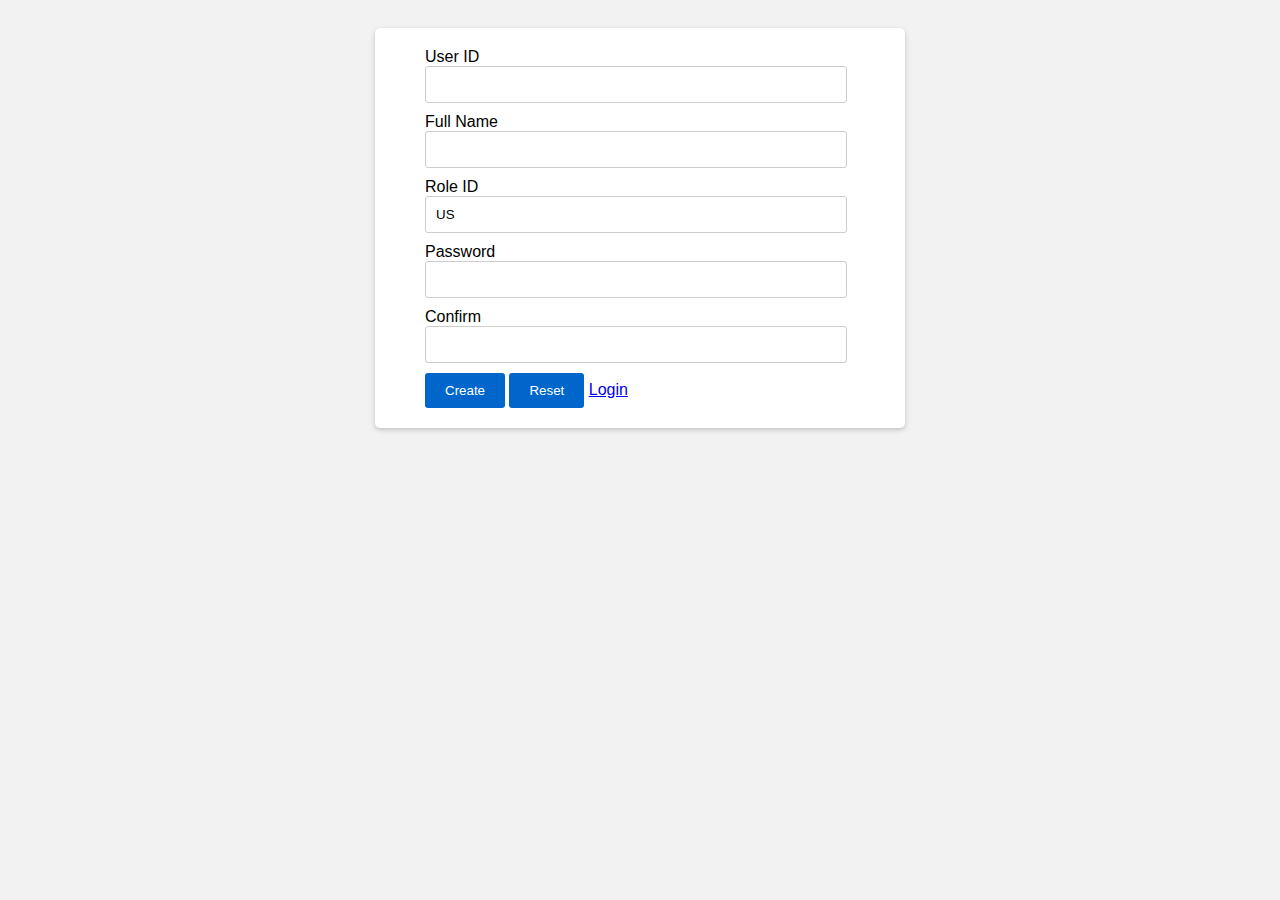
<file: web/create.html>
<!DOCTYPE html>
<!--
To change this license header, choose License Headers in Project Properties.
To change this template file, choose Tools | Templates
and open the template in the editor.
-->
<html>
    <head>
        <title>Create Page</title>
        <meta charset="UTF-8">
        <meta name="viewport" content="width=device-width, initial-scale=1.0">
        <style>
            body {
                font-family: Arial, sans-serif;
                background-color: #f2f2f2;
                padding: 20px;
            }

            form {
                max-width: 400px;
                margin: 0 auto;
                padding: 20px 80px 20px 50px;
                background-color: #fff;
                border-radius: 5px;
                box-shadow: 0 2px 5px rgba(0, 0, 0, 0.2);
            }

            input[type="text"],
            input[type="password"] {
                width: 100%;
                padding: 10px;
                margin-bottom: 10px;
                border: 1px solid #ccc;
                border-radius: 3px;
            }

            input[type="submit"],
            input[type="reset"] {
                padding: 10px 20px;
                background-color: #0066cc;
                color: #fff;
                border: none;
                border-radius: 3px;
                cursor: pointer;
            }

            input[type="submit"]:hover,
            input[type="reset"]:hover {
                background-color: #0056b3;
            }

            .error-message {
                color: red;
                font-style: italic;
                margin-bottom: 10px;
            }
        </style>
    </head>
    <body>
        <form action="MainController" method="POST">
            User ID <input type="text" name="userID" required=""/>
            </br>Full Name<input type="text" name="fullName" required=""/>
            </br>Role ID<input type="text" name="roleID" value="US" readonly=""/>
            </br>Password<input type="password" name="password" required=""/>
            </br>Confirm<input type="password" name="confirm" required="" />
            </br><input type="submit" name="action" value="Create"/>
            <input type="reset" value="Reset"/>
            <a href="MainController?action=Login">Login</a><br/>

        </form>
    </body>
</html>
</file>
<file: web/assets/css/common.css>
/* === Css base */



* {
    box-sizing: border-box;
}

html {
    font-family: 'Roboto Slab', serif;
    /* font-family: 'Roboto', sans-serif; */
    font-size: 62.5%;
}


/*input*/

input:-webkit-autofill,
input:-webkit-autofill:hover,
input:-webkit-autofill:focus,
textarea:-webkit-autofill,
textarea:-webkit-autofill:hover,
textarea:-webkit-autofill:focus,
select:-webkit-autofill,
select:-webkit-autofill:hover,
select:-webkit-autofill:focus {
    border: none;
    -webkit-text-fill-color: black;
    -webkit-box-shadow: 0 0 0px 1000px transparent inset;
    transition: background-color 5000s ease-in-out 0s;
}

.btn {
    display: inline-block;
    text-decoration: none;
    background-color: transparent;
    border: none;
    min-width: 95px;
    outline: none;
    border-radius: 2px;
    cursor: pointer;
    text-align: center;
}

.btn:hover {
    opacity: 0.7;
    transition: all 0.3s;
}

.btn.btn--default {
   
    padding: 14px 30px;
   
    text-transform: uppercase;
    font-size: 1.6rem;
}

.btn.cart-btn {
    font-size: 1.4rem;
    width: 100%;
}

.btn.orange {
   
}


/*---Breadcrumb---  */

.main__breadcrumb {
    display: flex;
    align-items: center;
}

.breadcrumb__item {
    position: relative;
    align-items: center;
    margin-right: 12px;
}

.breadcrumb__link {
    font-size: 1.8rem;
    text-transform: uppercase;
    margin-right: 12px;
    
}

.breadcrumb__item::after {
    content: "/";
    font-size: 2rem;
    position: absolute;
    font-weight: 500;
    right: -4px;
    top: -2px;
}

.main__breadcrumb .breadcrumb__item:last-child::after {
    display: none;
}

.main__breadcrumb .breadcrumb__item:last-child .breadcrumb__link {
    font-weight: 500;
   
}


/* ---Check box--- */

input[type=checkbox] {
    position: relative;
    cursor: pointer;
}

input[type=checkbox]:before {
    content: "";
    display: block;
    position: absolute;
    width: 16px;
    height: 16px;
    top: 0;
    left: 0;
    border: 2px solid #555555;
    border-radius: 3px;
    background-color: white;
}

input[type=checkbox]:checked:after {
    content: "";
    display: block;
    width: 5px;
    height: 10px;
    border: solid black;
    border-width: 0 2px 2px 0;
    -webkit-transform: rotate(45deg);
    -ms-transform: rotate(45deg);
    transform: rotate(45deg);
    position: absolute;
    top: 2px;
    left: 6px;
}


/* ---------Scroll---------- */

::-webkit-scrollbar {
    width: 3px;
}

::-webkit-scrollbar-track {
    max-height: 50%;
    height: 50%;
}

 ::-webkit-scrollbar-track {
    box-shadow: inset 0 0 2px rgba(0, 0, 0, 0.1);
    border-radius: 1px;
}

 ::-webkit-scrollbar-thumb {
   
    border-radius: 1px;
}

.main {
   
}

.bg-1 {
    background-color: var(--black-cl-1);
}

.bg-2 {
    background-color: var(--black-cl-2);
}

.bg-3 {
    background-color: var(--white-cl-3)
}


/* ====List KeyFrames==== */

@keyframes fadeInTop {
    from {
        top: 48%;
        opacity: 0;
    }
    to {
        top: 50%;
        opacity: 1;
    }
}

@keyframes ScaleTopRight {
    from {
        transform: scale(0);
        opacity: 2;
    }
    to {
        transform: scale(1);
        opacity: 1;
    }
}

@keyframes fadeInScale {
    from {
        top: calc(100% + 16px);
        opacity: 0;
    }
    to {
        top: 100%;
        opacity: 1;
    }
}

@keyframes fadeInRight {
    from {
        transform: translateX(-100%);
        opacity: 0;
    }
    to {
        transform: translateX(0%);
        opacity: 1;
    }
}

@keyframes fadeInLeft {
    from {
        transform: translateX(100%);
        opacity: 0;
    }
    to {
        transform: translateX(0%);
        opacity: 1;
    }
}

@keyframes textTranform {
    0% {
        opacity: 0;
        transform: translateX(-100px);
    }
    100% {
        opacity: 1;
        transform: translateX(0px);
    }
}

@keyframes slide {
    0% {
        transform: scale(1.1);
    }
    100% {
        transform: scale(1);
    }
}

@keyframes scroll {
    0% {
        transform: translateX(0);
    }
    100% {
        transform: translateX(calc(-200px * 7));
    }
}


/* =========Header========= */

.header {
    height: var(--hight-header);
    position: fixed;
    top: 0;
    right: 0;
    left: 0;
    z-index: 9;
    background-color: var(--white-cl-1);
}

.header__top {
    display: flex;
    justify-content: space-between;
    align-items: center;
    height: var(--hight-header-top);
}


/* ------Account------ */

.header__account {
    width: 180px;
    display: flex;
    justify-content: flex-start;
    align-items: center;
    position: relative;
    text-align: center;
}

.header__account:after {
    content: "";
    width: 100%;
    height: 10px;
    position: absolute;
    top: 100%;
}

.list-user {
    position: absolute;
    top: calc(100% + 5px);
    right: 50%;
    transform: translateX(50%);
    z-index: 99;
    background-color: var(--black-cl-1);
    min-width: 130px;
    padding: 8px 0;
    box-shadow: 0 0 3px rgba(0, 0, 0, 0.4);
    display: none;
}

.item-user {
    display: block;
    font-size: 1.6rem;
    color: var(--white-cl-1);
    padding: 6px 8px;
    line-height: 2.2rem;
}

.item-user:hover {
    background-color: var(--white-cl-1);
    color: var(--default-cl);
}

.header__account:hover .list-user {
    display: block;
}

.img-user {
    width: 30px;
    height: 30px;
    border-radius: 50%;
    margin-right: 6px;
}

.header .header__account-login,
.header .header__account-register {
    margin-right: 16px;
    cursor: pointer;
    position: relative;
    font-size: 1.6rem;
    color: var(--black-cl-1);
}

.header .name-user {
    font-size: 1.6rem;
    color: var(--black-cl-1);
}

.header .header__account-login:after {
    position: absolute;
    content: "";
    border-right: 1px solid var(--black-cl-1);
    height: 16px;
    right: -8px;
    top: 50%;
    transform: translateY(-50%);
}

.header__account-login:hover,
.header__account-register:hover {
    color: var(--default-cl);
    transition: all 0.3s;
}

.modal {
    position: fixed;
    top: 0;
    right: 0;
    bottom: 0;
    left: 0;
    display: none;
    z-index: 10;
    background-color: rgba(0, 0, 0, 0.4);
}

.authen-modal {
    position: absolute;
    top: 50%;
    right: 50%;
    transform: translate(50%, -50%);
    width: 400px;
    background-color: var(--white-cl-1);
    box-shadow: 0 0 10px rgba(0, 0, 0, 0.4);
    padding: 30px 20px 50px 20px;
    will-change: opacity;
    animation: fadeInTop ease 0.4s;
}

.overlay-close {
    position: absolute;
    top: 0;
    right: 0;
    left: 0;
    bottom: 0;
    cursor: default;
}

#my-Login:target,
#my-Register:target {
    display: block;
}

.authen-modal.register .authen__btns {
    justify-content: center;
}

.authen-modal__title {
    font-size: 2rem;
    text-transform: uppercase;
    color: var(--black-cl-1);
    font-weight: 600;
    margin-bottom: 20px;
}

.form-label {
    font-size: 1.4rem;
    font-weight: 600;
    color: var(--black-cl-2);
}

.form-control {
    height: 35px;
    font-size: 1.4rem;
    width: 100%;
    margin-top: 10px;
    border: none;
    box-shadow: 0 0 3px rgba(0, 0, 0, 0.3);
    padding: 8px 12px;
}

textarea.form-control {
    height: 105px;
}

.form-message {
    display: flex;
    height: 28px;
    font-size: 1.3rem;
    color: red;
    align-items: center;
}

.authen__btns {
    display: flex;
    align-items: center
}

.authen-checkbox {
    margin-left: 25px;
    margin-right: 16px;
}

.authen__link {
    display: block;
    color: var(--black-cl-2);
    font-size: 1.4rem;
    margin-top: 16px;
    cursor: pointer;
    text-align: center;
}

.authen__link:hover {
    color: var(--default-cl);
    transition: all 0.3s;
}


/* -------Search------- */

.header__search {
    flex-grow: 1;
    text-align: center;
}

.header__search-wrap {
    border-radius: 18px;
    border: 1px solid var(--default-cl);
    width: 60%;
    display: flex;
    height: 36px;
    margin: 0 auto;
    align-items: center;
}

.header__search-input {
    border: none;
    outline: none;
    background: none;
    padding: 0 16px;
    font-size: 1.6rem;
    flex-grow: 1;
    color: var(--black-cl-2);
}

.header__search-icon {
    border: none;
    outline: none;
    background: none;
}

.header__search-icon i {
    font-size: 2rem;
    color: var(--black-cl-1);
    font-weight: 400;
    padding-right: 16px;
}


/* ----Cart---- */

.header__cart {
    position: relative;
    cursor: pointer;
    padding: 12px;
}

.text__no-cart {
    display: block;
    font-size: 1.8rem;
    text-align: center;
    padding: 8px;
}

.header__cart:after {
    content: "";
    width: 50px;
    height: 20px;
    position: absolute;
    top: 15px;
    right: 0;
}

.header__cart:hover i,
.header__search:hover i {
    color: var(--default-cl);
    transition: all 0.3s;
}

.header .header__cart i {
    font-size: 2.6rem;
    color: var(--black-cl-2);
}

.header__cart-amount {
    position: absolute;
    border-radius: 50%;
    padding: 4px 7px;
    background-color: var(--default-cl);
    color: var(--white-cl-1);
    font-size: 1.2rem;
    font-weight: 500;
    top: 0px;
    right: 0px;
    box-shadow: 0 0 3px rgba(0, 0, 0, 0.2);
}


/* ----Cart list---- */

.header__cart-wrap {
    position: absolute;
    top: 100%;
    right: 4px;
    width: 280px;
    background-color: rgb(245, 237, 238);
    padding: 12px;
    z-index: 2;
    box-shadow: 0 0 5px var(--bd-cl-2);
    box-shadow: 0 0 2px rgba(0, 0, 0, 0.3);
    transform-origin: top right;
    will-change: transform, opacity;
    animation: ScaleTopRight ease-in 0.35s;
    display: none;
}

.header__cart.have:hover .header__cart-wrap {
    display: block;
}

.header__cart-wrap:before {
    border: solid;
    border-color: rgb(245, 237, 238) transparent;
    border-width: 0 10px 10px 10px;
    top: -10px;
    content: "";
    right: 4%;
    position: absolute;
    z-index: 99;
}

.list-order {
    max-height: 50vh;
    overflow-y: auto;
}

.item-order {
    margin-top: 8px;
    padding-bottom: 8px;
    border-bottom: 0.5px solid rgba(0, 0, 0, 0.4);
}

.order-wrap {
    display: flex;
    align-items: center;
    cursor: default;
}

.order-img img {
    width: 50px;
    height: 50px;
    object-fit: contain;
    margin-right: 8px;
    border: 1px solid rgba(0, 0, 0, 0.1)
}

.order-main {
    margin-right: auto;
    flex: 1;
}

.order-main-name {
    color: var(--black-cl-1);
    font-weight: 400;
    font-size: 1.4rem;
    line-height: 1.8rem;
    max-height: 18px;
    overflow: hidden;
    display: block;
    display: -webkit-box;
    -webkit-box-orient: vertical;
    -webkit-line-clamp: 1;
    text-align: left;
}

.order-main-name:hover {
    color: var(--orange-cl);
}

.order-main-price {
    color: var(--black-cl-2);
    font-size: 1.4rem;
    padding: 8px 0;
    font-weight: 600;
}

.header .order-close i {
    font-size: 2rem;
    font-weight: 400;
    color: var(--black-cl-1);
    margin-left: 12px;
}

.order-close:hover i {
    color: var(--orange-cl);
}

.total-money {
    font-size: 1.6rem;
    color: var(--black-cl-2);
    text-align: center;
    font-weight: 600;
    padding: 12px 0;
    cursor: default;
}

.header__cart-wrap .btn {
    margin-top: 10px;
}


/* ----Menu---- */

.header__nav {
    height: var(--hight-header-nav);
    background-color: var(--black-cl-1);
    box-shadow: 0 0 5px rgba(0, 0, 0, 0.3);
}

.header__nav {
    display: flex;
    justify-content: center;
    position: relative;
}

.header__nav-list {
    display: flex;
    align-items: center;
}

.header__nav-item {
    border-right: 1px solid rgba(255, 255, 255, 0.2);
}

.header__nav-link {
    display: block;
    font-size: 1.6rem;
    text-transform: uppercase;
    color: var(--white-cl-1);
    padding: 0 44px;
    line-height: 5rem;
    text-shadow: 0 0 2px rgba(0, 0, 0, 0.3);
}

.header__nav-link:hover {
    color: var(--default-cl);
    transition: all 0.3s;
}


/* ---Submenu---- */

.sub-nav-wrap {
    position: absolute;
    background-color: var(--white-cl-1);
    padding: 12px 0;
    top: 100%;
    right: 50%;
    transform: translate(50%);
    box-shadow: 0 0 10px 0 rgba(0, 0, 0, 0.3);
    transform-origin: top left;
    will-change: opacity transform;
    animation: fadeInScale linear 0.3s;
    display: none;
    flex-wrap: wrap;
    z-index: 99;
}

.sub-nav {
    width: 200px;
}

.header__nav-item:hover .sub-nav-wrap {
    display: flex;
}

.sub-nav__link {
    display: block;
    font-size: 1.6rem;
    padding: 14px 12px;
    color: var(--black-cl-1)
}

.sub-nav__link.heading {
    font-size: 1.7rem;
    font-weight: 500;
    text-transform: uppercase;
}

.sub-nav__link:hover {
    background-color: rgba(0, 0, 0, 0.1)
}

.header__nav-list .header__nav-item.authen-form {
    display: none;
}

.header__nav .nav__search {
    display: none
}


/* ---Icon bar--- */

.navbar-icon {
    width: 28px;
    height: 28px;
    position: relative;
    margin: auto 0;
    -webkit-transform: rotate(0deg);
    -moz-transform: rotate(0deg);
    -o-transform: rotate(0deg);
    transform: rotate(0deg);
    -webkit-transition: .5s ease-in-out;
    -moz-transition: .5s ease-in-out;
    -o-transition: .5s ease-in-out;
    transition: .5s ease-in-out;
    cursor: pointer;
    display: none;
}

.navbar-icon span {
    display: block;
    position: absolute;
    height: 3px;
    width: 100%;
    background: var(--default-cl);
    border-radius: 9px;
    opacity: 1;
    left: 0;
    -webkit-transform: rotate(0deg);
    -moz-transform: rotate(0deg);
    -o-transform: rotate(0deg);
    transform: rotate(0deg);
    -webkit-transition: .25s ease-in-out;
    -moz-transition: .25s ease-in-out;
    -o-transition: .25s ease-in-out;
    transition: .25s ease-in-out;
}

.navbar-icon span:nth-child(1) {
    top: 0px;
}

.navbar-icon span:nth-child(2) {
    top: 10px;
}

.navbar-icon span:nth-child(3) {
    top: 20px;
}

.navbar-icon.open span:nth-child(1) {
    top: 12px;
    -webkit-transform: rotate(135deg);
    -moz-transform: rotate(135deg);
    -o-transform: rotate(135deg);
    transform: rotate(135deg);
}

.navbar-icon.open span:nth-child(2) {
    opacity: 0;
    left: -8px;
}

.navbar-icon.open span:nth-child(3) {
    top: 12px;
    -webkit-transform: rotate(-135deg);
    -moz-transform: rotate(-135deg);
    -o-transform: rotate(-135deg);
    transform: rotate(-135deg);
}


/* Footer */

.footer {
    background-color: var(--black-cl-1);
    padding-top: 45px;
    border-top: 1px solid rgba(255, 255, 255, 0.3);
}

.footer .row {
    margin-left: -12px;
    margin-right: -12px;
}

.footer .col {
    padding-left: 12px;
    padding-right: 12px;
    padding-bottom: 20px;
}

.footer__title {
    color: var(--white-cl-1);
    font-size: 1.8rem;
    text-transform: uppercase;
    margin-bottom: 16px;
}

.footer__link,
.footer__text {
    display: block;
    color: var(--white-cl-2);
    font-size: 1.6rem;
    line-height: 2.4rem;
    padding: 6px 0;
    align-items: center;
    font-weight: 300;
}

.footer__link:hover {
    color: var(--white-cl-1);
}

.footer__text i,
.footer__link i {
    font-size: 1.6rem;
    line-height: 2rem;
    margin-right: 8px;
}

.social-group {
    display: flex;
}

.social-item {
    margin-right: 12px;
    background-color: var(--black-cl-2);
    width: 40px;
    height: 40px;
    display: flex;
    margin-top: 12px;
    border-radius: 3px;
}

.social-item i {
    font-size: 1.8rem;
    color: var(--white-cl-1);
    margin: auto;
}

.social-item:hover {
    background-color: var(--white-cl-1);
    transition: all 0.3s;
}

.social-item:hover i {
    color: var(--black-cl-2);
    transition: all 0.3s;
}

.send-email {
    background-color: var(--white-cl-1);
    display: flex;
    justify-content: center;
    border-radius: 3px;
}

.send-email__input {
    background-color: transparent;
    border: none;
    outline: none;
    padding: 12px 16px;
    font-size: 1.4rem;
    flex-grow: 1;
}

.send-email__link {
    margin: auto;
    font-size: 1.8rem;
    color: var(--black-cl-1);
    padding-right: 12px;
}

.copyright {
    background-color: var(--black-cl-2);
    text-align: center;
    margin-top: 25px;
}

.copyright .footer__link {
    display: inline-block;
    font-weight: 800;
}


/* Go to Top */

.up-top {
    position: fixed;
    bottom: 24px;
    right: 32px;
    border-radius: 50%;
    border: 1px solid var(--orange-cl);
    padding: 12px 14px;
    color: var(--orange-cl);
}

.up-top i {
    font-size: 2rem;
    font-weight: 400;
}

.up-top:hover {
    border-color: var(--default-cl);
    color: var(--default-cl)
}


/* ===Tab nine==== */

.tabs {
    display: flex;
    position: relative;
}

.tabs .line {
    position: absolute;
    left: 0;
    bottom: 0;
    width: 0;
    height: 3px;
    border-radius: 15px;
    background-color: var(--default-cl);
    transition: all 0.2s ease;
}

.tab-item {
    min-width: 80px;
    padding: 16px 20px 11px 20px;
    font-size: 1.8rem;
    font-weight: 600;
    text-align: center;
    color: var(--black-cl-2);
    background-color: var(--white-cl-1);
    border-top-left-radius: 5px;
    border-top-right-radius: 5px;
    border-bottom: 3px solid transparent;
    cursor: pointer;
    transition: all 0.5s ease;
    text-transform: uppercase;
}

.tab-item:hover {
    opacity: 1;
    background-color: rgba(194, 53, 100, 0.05);
    border-color: rgba(194, 53, 100, 0.1);
}

.tab-item.active {
    color: var(--default-cl);
}

.tab-content {
    padding: 28px 0;
}

.tab-pane {
    display: none;
}

.tab-pane.active {
    display: block;
}


/* ===Product==== */

.product {
    display: block;
    background-color: var(--white-cl-1);
    box-shadow: 0 1px 3px rgba(0, 0, 0, 0.1);
    position: relative;
    will-change: transform;
    transition: all linear 0.3s;
    border: 1px solid rgba(0, 0, 0, 0.1);
}

.product:hover {
    box-shadow: 0 1px 10px rgba(0, 0, 0, 0.4);
}

.product__avt {
    padding-top: 100%;
    background-size: cover;
    background-repeat: no-repeat;
    background-position: center;
}

.product__info {
    padding: 12px 12px;
}

.product__name {
    font-size: 1.6rem;
    font-weight: 500;
    line-height: 1.8rem;
    height: calc(18px);
    overflow: hidden;
    display: block;
    display: -webkit-box;
    -webkit-box-orient: vertical;
    -webkit-line-clamp: 1;
}

.product__price {
    font-size: 1.5rem;
    display: flex;
    justify-content: space-between;
    margin-top: 12px;
}

.price__old {
    color: var(--black-cl-1);
    text-decoration: line-through;
}

.price__new {
    color: var(--default-cl);
    font-weight: 500;
}

.price__old .price__unit,
.price__new .price__unit {
    font-size: 1.3rem;
    text-decoration: underline;
}

.product__sale {
    position: absolute;
    top: 0;
    right: 0;
    background-color: #f8d133;
    width: 36px;
    height: 32px;
    text-align: center;
    border-top-right-radius: 2px;
}

.product__sale::after {
    content: "";
    position: absolute;
    border-style: solid;
    border-width: 0 18px 5px 18px;
    border-color: transparent #f8d133;
    bottom: -5px;
    left: 0;
}

.product__sale-percent {
    font-size: 1.3rem;
    font-weight: 500;
    color: red;
    display: block;
    padding: 2px 0;
}

.product__sale-text {
    text-transform: uppercase;
    font-weight: 500;
    color: red;
    line-height: 1.3rem;
    font-stretch: ultra-expanded;
}


/*product Btn*/

.product .viewDetail,
.product .addToCart {
    position: absolute;
    left: 50%;
    display: block;
    transform: translateX(-50%);
    width: 90%;
    padding: 12px 0;
    background-color: rgba(0, 0, 0, 0.15);
    font-size: 1.6rem;
    text-align: center;
    color: var(--white-cl-1);
    display: none;
}

.product .viewDetail {
    top: 30%;
    animation: btnDown linear 3s;
}

.product .addToCart {
    animation: btnUp linear 3s;
    top: 50%;
}

.product .viewDetail:hover,
.product .addToCart:hover {
    color: black;
    transform: all 0.3s;
    background-color: rgba(0, 0, 0, 0.05);
    font-weight: 600;
}

.product:hover .viewDetail,
.product:hover .addToCart {
    display: block;
}


/* Owl  */

.owl-carousel .owl-nav button.owl-next,
.owl-carousel .owl-nav button.owl-prev {
    position: absolute;
    top: 45%;
    font-size: 6rem;
    transform: translateY(-50%)
}

.owl-carousel .owl-nav button.owl-prev {
    left: -20px;
}

.owl-carousel .owl-nav button.owl-next {
    right: -20px;
}

.owl-carousel .owl-nav button.owl-next:hover,
.owl-carousel .owl-nav button.owl-prev:hover {
    background-color: transparent;
    color: var(--default-cl);
}


/* buttom tăng giảm */

.buttons_added {
    opacity: 1;
    display: inline-block;
    display: -ms-inline-flexbox;
    display: inline-flex;
    white-space: nowrap;
    vertical-align: top;
}

.is-form {
    overflow: hidden;
    position: relative;
    background-color: #f9f9f9;
    height: 44px;
    width: 30px;
    font-size: 1.8rem;
    padding: 0;
    text-shadow: 1px 1px 1px #fff;
    border: 1px solid #ddd;
}

.is-form:focus,
.input-text:focus {
    outline: none;
}

.is-form.minus {
    border-radius: 4px 0 0 4px;
}

.is-form.plus {
    border-radius: 0 4px 4px 0;
}

.input-qty {
    background-color: #fff;
    width: 44px;
    height: 44px;
    text-align: center;
    font-size: 1.6rem;
    display: inline-block;
    vertical-align: top;
    margin: 0;
    border-top: 1px solid #ddd;
    border-bottom: 1px solid #ddd;
    border-left: 0;
    border-right: 0;
    padding: 0;
}

.input-qty::-webkit-outer-spin-button,
.input-qty::-webkit-inner-spin-button {
    -webkit-appearance: none;
    margin: 0;
}


/* Rating */

.rating {
    display: inline-block;
    position: relative;
    height: 40px;
    line-height: 40px;
    font-size: 4rem;
}

.rating label {
    position: absolute;
    top: 0;
    left: 0;
    height: 100%;
    cursor: pointer;
}

.rating label:last-child {
    position: static;
}

.rating label:nth-child(1) {
    z-index: 5;
}

.rating label:nth-child(2) {
    z-index: 4;
}

.rating label:nth-child(3) {
    z-index: 3;
}

.rating label:nth-child(4) {
    z-index: 2;
}

.rating label:nth-child(5) {
    z-index: 1;
}

.rating label input {
    position: absolute;
    top: 0;
    left: 0;
    opacity: 0;
}

.rating label .icon {
    float: left;
    color: transparent;
}

.rating label:last-child .icon {
    color: #000;
}

.rating:not(:hover) label input:checked~.icon,
.rating:hover label:hover input~.icon {
    color: var(--default-cl);
}

.rating label input:focus:not(:checked)~.icon:last-child {
    color: #000;
    text-shadow: 0 0 5px var(--default-cl);
}


/* ===Main frame==== */

.main__frame {
    padding: 50px 0;
}

.category__title {
    font-size: 1.6rem;
    text-align: center;
    margin-bottom: 12px;
}

.category__heading {
    font-size: 2.6rem;
    text-transform: uppercase;
    text-align: center;
    font-weight: 600;
    position: relative;
    margin-bottom: 40px;
}

.category__heading::after {
    content: "";
    position: absolute;
    top: calc(100% + 10px);
    left: 50%;
    transform: translateX(-50%);
    height: 1px;
    width: 130px;
    background-color: var(--default-cl);
}

.category__heading::before {
    content: "";
    position: absolute;
    top: calc(100% + 16px);
    left: 0;
    height: 1px;
    width: 60px;
    left: 50%;
    transform: translateX(-50%);
    background-color: var(--default-cl);
}

.authen-list {
    display: none;
}

.header__nav-item.authen-form:hover .authen-list {
    display: block;
}


/* ====Reponsive */

@media(max-width: 1023px) {
     :root {
        --hight-header-top: 80px;
        --hight-header-nav: 0px;
    }
    .header__nav {
        position: fixed;
        top: var(--hight-header);
        left: 0;
        bottom: 0;
        height: auto;
        width: 320px;
        background-color: var(--black-cl-1);
        padding-top: 20px;
        z-index: 9;
        will-change: opacity;
        animation: fadeInRight linear 0.3s;
        display: none;
    }
    .header__nav.show {
        display: block;
    }
    .header__nav-list {
        display: block;
        width: 100%;
    }
    .header__nav-list .header__nav-item.authen-form {
        display: block;
    }
    .header__nav-item {
        border-right: none;
    }
    .header__nav-link {
        color: var(--white-cl-1);
        font-size: 1.6rem;
        padding: 4px 12px;
        font-weight: 400;
    }
    .header__nav-link:hover {
        color: var(--white-cl-1);
    }
    .header__search {
        display: none;
    }
    .header__account-register,
    .header__account-login {
        display: none;
    }
    .header__nav .nav__search {
        display: flex;
        border: 1px solid rgba(0, 0, 0, 0.3);
        align-items: center;
        background-color: var(--white-cl-1);
        padding: 0 4px 0 12px;
    }
    .nav__search-wrap {
        flex-grow: 1;
    }
    .nav__search-input {
        font-size: 1.8rem;
        width: 100%;
        line-height: 5rem;
        border: none;
        outline: none;
    }
    .nav__search-btn {
        background-color: var(--default-cl);
        padding: 10px;
        border-radius: 2px;
    }
    .nav__search-btn:hover {
        opacity: 0.7;
        transition: all 0.3s;
    }
    .nav__search-btn i {
        font-size: 2.4rem;
        color: var(--white-cl-1);
        font-weight: 400;
    }
    .header__account {
        display: none;
    }
    .header__nav-item.index {
        display: none;
    }
    .navbar-icon {
        display: block;
    }
    .header__cart-wrap {
        position: fixed;
        top: var(--hight-header);
        right: 0;
        will-change: opacity;
        animation: fadeInLeft linear 0.3s;
    }
    .header__cart-wrap:before {
        display: none;
    }
    .authen-list {
        width: 100%;
        background: var(--black-cl-2);
    }
    .sub-nav__link {
        color: #fff;
    }
}

@media(max-width: 739px) {
    .header {
        padding: 0 12px;
    }
    .footer .row {
        margin-left: 0;
        margin-right: 0;
    }
    .footer {
        text-align: center;
    }
    .social-group {
        justify-content: center;
    }
    .product__price {
        font-size: 1.5rem;
    }
}
</file>
<file: web/assets/css/home.css>
/* =====Css lại header cho trang home====== */

.header.scrolling {
    background-color: transparent;
}

.header.scrolling .header__nav {
    background-color: transparent;
    box-shadow: none;
}

.header.scrolling .header__nav-item {
    border-top: 1px solid rgba(255, 255, 255, 0.2);
    border-bottom: 1px solid rgba(255, 255, 255, 0.2);
}

.header.scrolling .header__nav .header__nav-item:last-child {
    border-right: none;
}

.header.scrolling .header__search-wrap {
    border: 1px solid rgba(255, 255, 255, 0.2);
}

.header.scrolling .header__search-icon i,
.header.scrolling .header__search-input,
.header.scrolling .header__account-login,
.header.scrolling .header__account-register,
.header.scrolling .header__account-login:after,
.header.scrolling .name-user,
.header.scrolling .header__cart i {
    color: var(--white-cl-1);
}


/* ===========Slider======= */

.main {
    margin-top: 0;
}

.main__slice {
    overflow: hidden;
    position: relative;
}

.main__slice .slider {
    height: 600px;
}

.main__slice .slider::before,
.main__slice .slider::after {
    display: none;
}

.main__slice .slide {
    background-size: cover;
    background-repeat: no-repeat;
    background-position: center;
    z-index: 1;
    display: none;
    padding: 0 15px;
    animation: slide 2.5s ease;
    height: 100%;
}

.main__slice .slide.active {
    display: block;
}

.header__account-login:after {
    border-right: 1px solid var(--white-cl-1);
}

.container {
    max-width: 1170px;
    margin: auto;
}

.main__slice .container {
    flex-grow: 1;
}

.main__slice .caption {
    width: 50%;
    position: absolute;
    top: 50%;
    transform: translateY(-50%)
}

.main__slice .caption h1 {
    font-size: 4.2rem;
    color: var(--white-cl-1);
    margin: 0;
}

.main__slice .slide.active .caption h1 {
    opacity: 0;
    animation: textTranform .5s ease forwards;
    animation-delay: 1s;
}

.main__slice .caption p {
    font-size: 1.8rem;
    margin: 15px 0 30px;
    color: rgba(255, 255, 255, 0.7);
    font-weight: 200;
}

.main__slice .slide.active .caption p {
    opacity: 0;
    animation: textTranform .5s ease forwards;
    animation-delay: 1.2s;
}

.main__slice .caption a {
    display: inline-block;
    color: var(--white-cl-1);
}

.main__slice .slide.active .caption a {
    opacity: 0;
    animation: textTranform .5s ease forwards;
    animation-delay: 1.4s;
}

.main__slice .controls .prev,
.main__slice .controls .next {
    position: absolute;
    z-index: 2;
    top: 50%;
    height: 40px;
    width: 40px;
    margin-top: -20px;
    color: #ffffff;
    text-align: center;
    line-height: 4rem;
    font-size: 3.2rem;
    cursor: pointer;
    transition: all .5s ease;
}

.main__slice .controls .prev i,
.main__slice .controls .next i {
    font-weight: 500;
}

.main__slice .controls .prev:hover,
.main__slice .controls .next:hover {
    color: var(--default-cl);
}

.main__slice .controls .prev {
    left: 0;
}

.main__slice .controls .next {
    right: 0;
}

.main__slice .indicator {
    position: absolute;
    left: 50%;
    bottom: 30px;
    z-index: 2;
    transform: translateX(-50%);
}

.main__slice .indicator div {
    display: inline-block;
    width: 35px;
    height: 35px;
    background-color: var(--white-cl-1);
    color: var(--default-cl);
    border-radius: 50%;
    text-align: center;
    font-size: 1.6rem;
    line-height: 3.5rem;
    margin: 0 6px;
}

.main__slice .indicator div.active {
    background-color: var(--default-cl);
    color: var(--white-cl-1);
    transition: all 0.3s;
}


/* ====Main Tabnine==== */

.main__tabnine {
    margin-top: 40px;
}

.main__tabnine .row {
    margin-left: -10px;
    margin-right: -10px;
}

.main__tabnine .row>.col {
    padding-left: 10px;
    padding-right: 10px;
    margin-top: 20px;
}


/* ====main Sale==== */

.main__sale {
    background: var(--white-cl-3);
    padding: 50px 0;
}

.main__sale-info {
    padding-bottom: 20px;
}

.sale-heading {
    font-size: 4rem;
    text-transform: uppercase;
    margin-bottom: 20px;
    position: relative;
    font-weight: 600;
}

.sale-heading:after {
    content: "";
    position: absolute;
    top: calc(100% + 10px);
    left: 0;
    height: 1px;
    width: 130px;
    background-color: var(--default-cl);
}

.sale-heading::before {
    content: "";
    position: absolute;
    top: calc(100% + 16px);
    left: 0;
    height: 1px;
    width: 60px;
    background-color: var(--default-cl);
}

.sale-description {
    font-size: 1.8rem;
    line-height: 2.4rem;
    margin: 40px 0 20px 0;
    text-align: justify;
}

.sale-time {
    display: flex;
    margin-bottom: 30px;
}

.sale-time__item {
    width: 160px;
    height: 100px;
    background-color: var(--white-cl-1);
    border-radius: 4px;
    margin-right: 6px;
}

.sale-time__number {
    display: block;
    font-size: 4rem;
    text-align: center;
    line-height: 6rem;
}

.sale-time__unit {
    display: block;
    font-size: 1.8rem;
    text-transform: uppercase;
    text-align: center;
}

.main__sale-img {
    display: flex;
    justify-content: center;
}


/* ---News---- */

.news {
    display: flex;
}

.news__img {
    flex: 2
}

.news__img img {
    width: 100%;
}

.news__body {
    flex: 3;
    padding-left: 12px;
}

.news__body-title {
    font-size: 1.8rem;
    font-weight: 500;
    color: var(--black-cl-2);
    margin-bottom: 8px;
    line-height: 2rem;
    height: calc(20px * 2);
    overflow: hidden;
    display: block;
    display: -webkit-box;
    -webkit-box-orient: vertical;
    -webkit-line-clamp: 2;
}

.new__body-date {
    font-size: 1.2rem;
    color: var(--black-cl-1);
    margin-bottom: 8px;
}

.news__description {
    font-size: 1.6rem;
    color: var(--black-cl-1);
    text-align: justify;
    line-height: 2rem;
    height: calc(20px * 9);
    overflow: hidden;
    display: block;
    display: -webkit-box;
    -webkit-box-orient: vertical;
    -webkit-line-clamp: 9;
}


/* ====Main policy==== */

.policy {
    display: flex;
    align-items: center;
    justify-content: center;
    height: 120px;
}

.policy__img {
    width: 60px;
}

.policy__info {}

.policy__title {
    font-size: 1.8rem;
    text-transform: uppercase;
    color: var(--white-cl-1);
    margin-bottom: 12px;
}

.policy__description {
    font-size: 1.4rem;
    color: var(--white-cl-2);
}


/* Bands */

.main__bands {
    background-color: var(--white-cl-);
}

.band__item {
    display: block;
    padding-top: 50%;
    background-position: center;
    background-repeat: no-repeat;
    background-size: contain;
}


/*========Responsive========*/

@media(max-width: 1023px) {
    .header__nav,
    .header.scrolling .header__nav {
        background-color: var(--black-cl-2);
    }
    .header__nav-item,
    .header.scrolling .header__nav-item {
        border-top: none;
        border-bottom: none;
    }
    .main__slice .slider {
        height: 500px;
    }
    .main__slice .caption {
        width: 70%;
        left: 50%;
        transform: translate(-50%, -50%);
    }
    .header.scrolling .header__nav .header__nav-item:last-child {
        border-right: none;
    }
    .header.scrolling .header__search-wrap {
        border: 1px solid rgba(255, 255, 255, 0.2);
    }
    .header.scrolling .header__search-icon i {
        color: var(--white-cl-1)
    }
}

@media(max-width: 739px) {
    .main__slice .indicator,
    .controls {
        display: none;
    }
    .main__slice .slider {
        height: 350px;
    }
    .main__slice .caption {
        width: 78%;
        left: 50%;
        transform: translate(-50%, -50%);
    }
    .main__slice .caption h1 {
        font-size: 2.2rem;
    }
    .main__slice .caption p {
        font-size: 1.2rem;
        margin: 12px 0 20px 0;
    }
    .sale-heading {
        text-align: center;
        font-size: 2.6rem;
    }
    .main__sale-info {
        text-align: center;
    }
    .sale-heading:after,
    .sale-heading::before {
        left: 50%;
        transform: translate(-50%);
    }
    .main__policy {
        display: none;
    }
    .tab-item {
        font-size: 1.6rem;
        min-width: 40px;
        padding: 12px;
        text-transform: none;
    }
    .main__tabnine .row {
        margin-left: 0;
        margin-right: 0;
    }
    .main__sale,
    .main__frame {
        padding-left: 10px;
        padding-right: 10px;
    }
    .news {
        flex-direction: column;
    }
    .news__body {
        margin-top: 16px;
        margin-bottom: 24px;
    }
    .move__left,
    .move__right {
        display: none;
    }
}
</file>
<file: web/assets/css/library.css>
/* ------------------Reset Css---------------------------- */

html,
body,
div,
span,
applet,
object,
iframe,
h1,
h2,
h3,
h4,
h5,
h6,
p,
blockquote,
pre,
a,
abbr,
acronym,
address,
big,
cite,
code,
del,
dfn,
em,
img,
ins,
kbd,
q,
s,
samp,
small,
strike,
strong,
sub,
sup,
tt,
var,
b,
u,
i,
center,
dl,
dt,
dd,
ol,
ul,
li,
fieldset,
form,
label,
legend,
table,
caption,
tbody,
tfoot,
thead,
tr,
th,
td,
article,
aside,
canvas,
details,
embed,
figure,
figcaption,
footer,
header,
hgroup,
menu,
nav,
output,
ruby,
section,
summary,
time,
mark,
audio,
video {
    margin: 0;
    padding: 0;
    border: 0;
    font-size: 100%;
    font: inherit;
    vertical-align: baseline;
}

:focus {
    outline: 0;
}

article,
aside,
details,
figcaption,
figure,
footer,
header,
hgroup,
menu,
nav,
section {
    display: block;
}

body {
    line-height: 1;
}

ol,
ul {
    list-style: none;
}

blockquote,
q {
    quotes: none;
}

blockquote:before,
blockquote:after,
q:before,
q:after {
    content: '';
    content: none;
}

table {
    border-collapse: collapse;
    border-spacing: 0;
}

input[type=search]::-webkit-search-cancel-button,
input[type=search]::-webkit-search-decoration,
input[type=search]::-webkit-search-results-button,
input[type=search]::-webkit-search-results-decoration {
    -webkit-appearance: none;
    -moz-appearance: none;
}

input[type=search] {
    -webkit-appearance: none;
    -moz-appearance: none;
    -webkit-box-sizing: content-box;
    -moz-box-sizing: content-box;
    box-sizing: content-box;
}

textarea {
    overflow: auto;
    vertical-align: top;
    resize: vertical;
}

audio,
canvas,
video {
    display: inline-block;
    *display: inline;
    *zoom: 1;
    max-width: 100%;
}

audio:not([controls]) {
    display: none;
    height: 0;
}

[hidden] {
    display: none;
}

html {
    font-size: 100%;
    -webkit-text-size-adjust: 100%;
    -ms-text-size-adjust: 100%;
}

a:active,
a:hover {
    outline: 0;
}

a {
    text-decoration: none;
}

img {
    border: 0;
    -ms-interpolation-mode: bicubic;
}

figure {
    margin: 0;
}

form {
    margin: 0;
}

x fieldset {
    border: 1px solid #c0c0c0;
    margin: 0 2px;
    padding: 0.35em 0.625em 0.75em;
}

legend {
    border: 0;
    padding: 0;
    white-space: normal;
    *margin-left: -7px;
}

button,
input,
select,
textarea {
    font-size: 100%;
    margin: 0;
    vertical-align: baseline;
    *vertical-align: middle;
}

button,
input {
    line-height: normal;
}

button,
select {
    text-transform: none;
}

button,
html input[type="button"],
input[type="reset"],
input[type="submit"] {
    -webkit-appearance: button;
    cursor: pointer;
    *overflow: visible;
}

button[disabled],
html input[disabled] {
    cursor: default;
}

input[type="checkbox"],
input[type="radio"] {
    box-sizing: border-box;
    padding: 0;
    *height: 13px;
    *width: 13px;
}

input[type="search"] {
    -webkit-appearance: textfield;
    -moz-box-sizing: content-box;
    -webkit-box-sizing: content-box;
    box-sizing: content-box;
}

input[type="search"]::-webkit-search-cancel-button,
input[type="search"]::-webkit-search-decoration {
    -webkit-appearance: none;
}

button::-moz-focus-inner,
input::-moz-focus-inner {
    border: 0;
    padding: 0;
}

textarea {
    overflow: auto;
    vertical-align: top;
}

table {
    border-collapse: collapse;
    border-spacing: 0;
}

html,
button,
input,
select,
textarea {
    color: #222;
}

::-moz-selection {
    background: transparent;
    text-shadow: none;
}

::selection {
    background: transparent;
    text-shadow: none;
}

img {
    vertical-align: middle;
}

fieldset {
    border: 0;
    margin: 0;
    padding: 0;
}

textarea {
    resize: vertical;
}

.chromeframe {
    margin: 0.2em 0;
    background: #ccc;
    color: #000;
    padding: 0.2em 0;
}


/* --------------------------Grid System---------------------------------- */

.grid {
    width: 100%;
    display: block;
    padding: 0;
}

.grid.wide {
    max-width: 1200px;
    margin: 0 auto;
}

.row {
    display: flex;
    flex-wrap: wrap;
}

.s-0 {
    display: none;
}

.s-1 {
    flex: 0 0 8.33333%;
    max-width: 8.33333%;
}

.s-2 {
    flex: 0 0 16.66667%;
    max-width: 16.66667%;
}

.s-3 {
    flex: 0 0 25%;
    max-width: 25%;
}

.s-4 {
    flex: 0 0 33.33333%;
    max-width: 33.33333%;
}

.s-2-4 {
    flex: 0 0 20%;
    max-width: 20%;
}

.s-5 {
    flex: 0 0 41.66667%;
    max-width: 41.66667%;
}

.s-6 {
    flex: 0 0 50%;
    max-width: 50%;
}

.s-7 {
    flex: 0 0 58.33333%;
    max-width: 58.33333%;
}

.s-8 {
    flex: 0 0 66.66667%;
    max-width: 66.66667%;
}

.s-9 {
    flex: 0 0 75%;
    max-width: 75%;
}

.s-10 {
    flex: 0 0 83.33333%;
    max-width: 83.33333%;
}

.s-11 {
    flex: 0 0 91.66667%;
    max-width: 91.66667%;
}

.s-12 {
    flex: 0 0 100%;
    max-width: 100%;
}

.s-o-1 {
    margin-left: 8.33333%;
}

.s-o-2 {
    margin-left: 16.66667%;
}

.s-o-3 {
    margin-left: 25%;
}

.s-o-4 {
    margin-left: 33.33333%;
}

.s-o-5 {
    margin-left: 41.66667%;
}

.s-o-6 {
    margin-left: 50%;
}

.s-o-7 {
    margin-left: 58.33333%;
}

.s-o-8 {
    margin-left: 66.66667%;
}

.s-o-9 {
    margin-left: 75%;
}

.s-o-10 {
    margin-left: 83.33333%;
}

.s-o-11 {
    margin-left: 91.66667%;
}


/* >= Tablet */

@media (min-width: 740px) {
    .m-0 {
        display: none;
    }
    .m-1,
    .m-2,
    .m-3,
    .m-4,
    .m-5,
    .m-6,
    .m-7,
    .m-8,
    .m-9,
    .m-10,
    .m-11,
    .m-12 {
        display: block;
    }
    .m-1 {
        flex: 0 0 8.33333%;
        max-width: 8.33333%;
    }
    .m-2 {
        flex: 0 0 16.66667%;
        max-width: 16.66667%;
    }
    .m-3 {
        flex: 0 0 25%;
        max-width: 25%;
    }
    .m-4 {
        flex: 0 0 33.33333%;
        max-width: 33.33333%;
    }
    .m-2-4 {
        flex: 0 0 20%;
        max-width: 20%;
    }
    .m-5 {
        flex: 0 0 41.66667%;
        max-width: 41.66667%;
    }
    .m-6 {
        flex: 0 0 50%;
        max-width: 50%;
    }
    .m-7 {
        flex: 0 0 58.33333%;
        max-width: 58.33333%;
    }
    .m-8 {
        flex: 0 0 66.66667%;
        max-width: 66.66667%;
    }
    .m-9 {
        flex: 0 0 75%;
        max-width: 75%;
    }
    .m-10 {
        flex: 0 0 83.33333%;
        max-width: 83.33333%;
    }
    .m-11 {
        flex: 0 0 91.66667%;
        max-width: 91.66667%;
    }
    .m-12 {
        flex: 0 0 100%;
        max-width: 100%;
    }
    .m-o-1 {
        margin-left: 8.33333%;
    }
    .m-o-2 {
        margin-left: 16.66667%;
    }
    .m-o-3 {
        margin-left: 25%;
    }
    .m-o-4 {
        margin-left: 33.33333%;
    }
    .m-o-5 {
        margin-left: 41.66667%;
    }
    .m-o-6 {
        margin-left: 50%;
    }
    .m-o-7 {
        margin-left: 58.33333%;
    }
    .m-o-8 {
        margin-left: 66.66667%;
    }
    .m-o-9 {
        margin-left: 75%;
    }
    .m-o-10 {
        margin-left: 83.33333%;
    }
    .m-o-11 {
        margin-left: 91.66667%;
    }
}


/* PC medium resolution > */

@media (min-width: 1113px) {
    .l-0 {
        display: none;
    }
    .l-1,
    .l-2,
    .l-2-4,
    .l-3,
    .l-4,
    .l-5,
    .l-6,
    .l-7,
    .l-8,
    .l-9,
    .l-10,
    .l-11,
    .l-12 {
        display: block;
    }
    .l-1 {
        flex: 0 0 8.33333%;
        max-width: 8.33333%;
    }
    .l-2 {
        flex: 0 0 16.66667%;
        max-width: 16.66667%;
    }
    .l-2-4 {
        flex: 0 0 20%;
        max-width: 20%;
    }
    .l-3 {
        flex: 0 0 25%;
        max-width: 25%;
    }
    .l-4 {
        flex: 0 0 33.33333%;
        max-width: 33.33333%;
    }
    .l-5 {
        flex: 0 0 41.66667%;
        max-width: 41.66667%;
    }
    .l-6 {
        flex: 0 0 50%;
        max-width: 50%;
    }
    .l-7 {
        flex: 0 0 58.33333%;
        max-width: 58.33333%;
    }
    .l-8 {
        flex: 0 0 66.66667%;
        max-width: 66.66667%;
    }
    .l-9 {
        flex: 0 0 75%;
        max-width: 75%;
    }
    .l-10 {
        flex: 0 0 83.33333%;
        max-width: 83.33333%;
    }
    .l-11 {
        flex: 0 0 91.66667%;
        max-width: 91.66667%;
    }
    .l-12 {
        flex: 0 0 100%;
        max-width: 100%;
    }
    .l-o-1 {
        margin-left: 8.33333%;
    }
    .l-o-2 {
        margin-left: 16.66667%;
    }
    .l-o-3 {
        margin-left: 25%;
    }
    .l-o-4 {
        margin-left: 33.33333%;
    }
    .l-o-5 {
        margin-left: 41.66667%;
    }
    .l-o-6 {
        margin-left: 50%;
    }
    .l-o-7 {
        margin-left: 58.33333%;
    }
    .l-o-8 {
        margin-left: 66.66667%;
    }
    .l-o-9 {
        margin-left: 75%;
    }
    .l-o-10 {
        margin-left: 83.33333%;
    }
    .l-o-11 {
        margin-left: 91.66667%;
    }
}


/* Tablet - PC low resolution */

@media (min-width: 740px) and (max-width: 1023px) {
    .wide {
        width: 644px;
    }
}


/* > PC low resolution */

@media (min-width: 1024px) and (max-width: 1239px) {
    .wide {
        width: 984px;
    }
    .wide .l-0 {
        display: none;
    }
    .wide .l-1,
    .wide .l-2,
    .wide .l-2-4,
    .wide .l-3,
    .wide .l-4,
    .wide .l-5,
    .wide .l-6,
    .wide .l-7,
    .wide .l-8,
    .wide .l-9,
    .wide .l-10,
    .wide .l-11,
    .wide .l-12 {
        display: block;
    }
    .wide .l-1 {
        flex: 0 0 8.33333%;
        max-width: 8.33333%;
    }
    .wide .l-2 {
        flex: 0 0 16.66667%;
        max-width: 16.66667%;
    }
    .wide .l-2-4 {
        flex: 0 0 20%;
        max-width: 20%;
    }
    .wide .l-3 {
        flex: 0 0 25%;
        max-width: 25%;
    }
    .wide .l-4 {
        flex: 0 0 33.33333%;
        max-width: 33.33333%;
    }
    .wide .l-5 {
        flex: 0 0 41.66667%;
        max-width: 41.66667%;
    }
    .wide .l-6 {
        flex: 0 0 50%;
        max-width: 50%;
    }
    .wide .l-7 {
        flex: 0 0 58.33333%;
        max-width: 58.33333%;
    }
    .wide .l-8 {
        flex: 0 0 66.66667%;
        max-width: 66.66667%;
    }
    .wide .l-9 {
        flex: 0 0 75%;
        max-width: 75%;
    }
    .wide .l-10 {
        flex: 0 0 83.33333%;
        max-width: 83.33333%;
    }
    .wide .l-11 {
        flex: 0 0 91.66667%;
        max-width: 91.66667%;
    }
    .wide .l-12 {
        flex: 0 0 100%;
        max-width: 100%;
    }
    .wide .l-o-1 {
        margin-left: 8.33333%;
    }
    .wide .l-o-2 {
        margin-left: 16.66667%;
    }
    .wide .l-o-3 {
        margin-left: 25%;
    }
    .wide .l-o-4 {
        margin-left: 33.33333%;
    }
    .wide .l-o-5 {
        margin-left: 41.66667%;
    }
    .wide .l-o-6 {
        margin-left: 50%;
    }
    .wide .l-o-7 {
        margin-left: 58.33333%;
    }
    .wide .l-o-8 {
        margin-left: 66.66667%;
    }
    .wide .l-o-9 {
        margin-left: 75%;
    }
    .wide .l-o-10 {
        margin-left: 83.33333%;
    }
    .wide .l-o-11 {
        margin-left: 91.66667%;
    }
}
</file>
